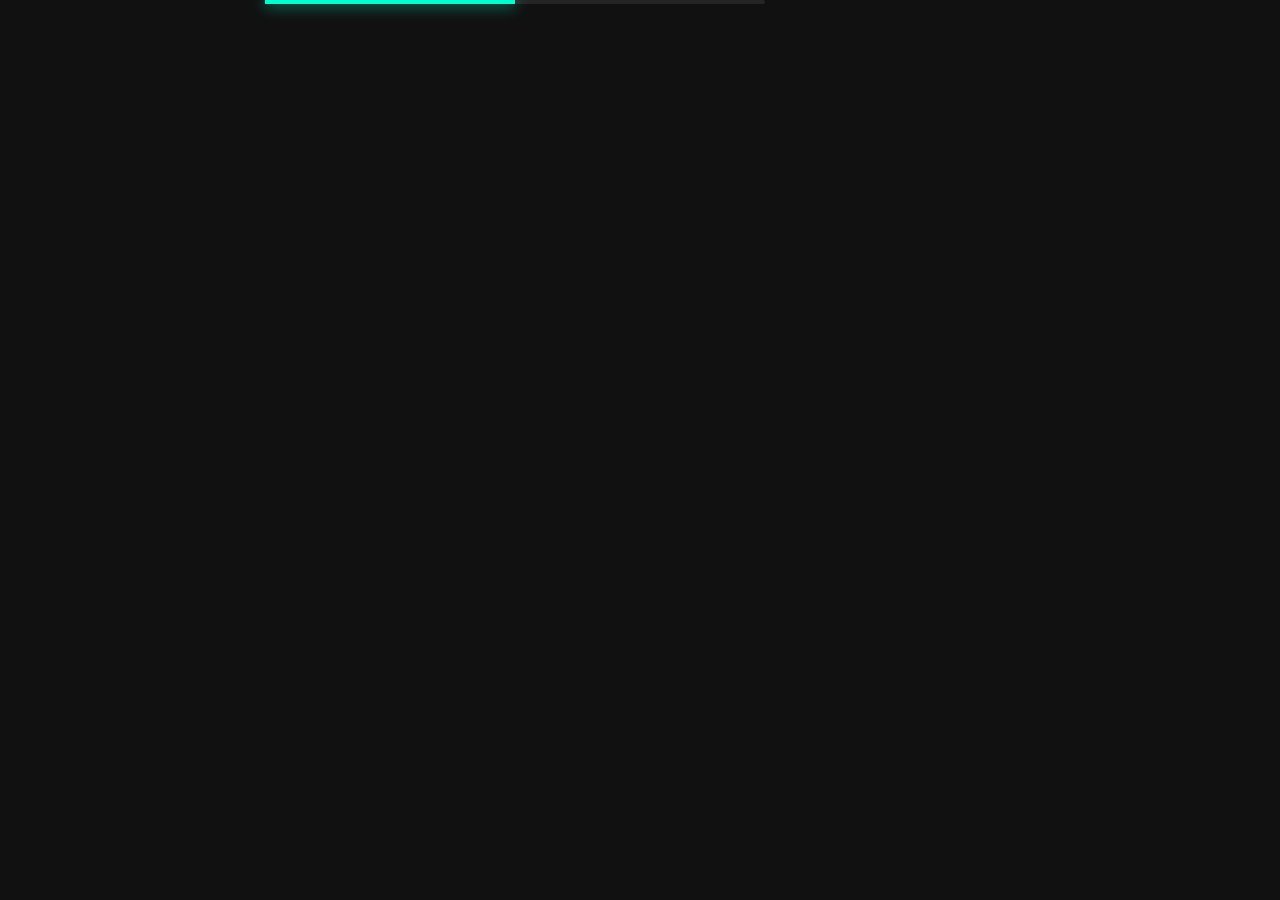
<file: index.html>
﻿<!DOCTYPE html>
<html lang="en">
<head>
    <meta charset="utf-8">
    <title>Boopesh - Personal Portfolio</title>
    <meta name="viewport" content="width=device-width, initial-scale=1">
    <link rel="shortcut icon" type="image/jpg" href="img/hi-robot.jpg">
    <!-- Template Google Fonts -->
    <link href="https://fonts.googleapis.com/css?family=Poppins:400,400i,500,500i,600,600i,700,700i,800,800i,900,900i" rel="stylesheet">
    <link href="https://fonts.googleapis.com/css?family=Open+Sans:300,400,400i,600,600i,700" rel="stylesheet">

    <!-- Template CSS Files -->
    <link href="css/bootstrap.min.css" rel="stylesheet">
    <link href="css/preloader.min.css" rel="stylesheet">
    <link href="css/circle.css" rel="stylesheet">
    <link href="css/font-awesome.min.css" rel="stylesheet">
    <link href="css/fm.revealator.jquery.min.css" rel="stylesheet">
    <link href="css/style.css" rel="stylesheet">
    <!-- CSS Skin File -->
    <link href="css/skins/yellow.css" rel="stylesheet">

    <!-- Modernizr JS File -->
    <script src="js/modernizr.custom.js"></script>
</head>

<body class="home">
<!-- Header Starts -->
<header class="header" id="navbar-collapse-toggle">
    <!-- Fixed Navigation Starts -->
    <ul class="icon-menu d-none d-lg-block revealator-slideup revealator-once revealator-delay1">
        <li class="icon-box active">
            <i class="fa fa-home"></i>
            <a href="index.html">
                <h2>Home</h2>
            </a>
        </li>
        <li class="icon-box">
            <i class="fa fa-user"></i>
            <a href="about.html">
                <h2>About</h2>
            </a>
        </li>
        <li class="icon-box">
            <i class="fa fa-briefcase"></i>
            <a href="portfolio.html">
                <h2>Portfolio</h2>
            </a>
        </li>
        <li class="icon-box">
            <i class="fa fa-envelope-open"></i>
            <a href="contact.html">
                <h2>Contact</h2>
            </a>
        </li>
    </ul>
    <!-- Fixed Navigation Ends -->
    <!-- Mobile Menu Starts -->
    <nav role="navigation" class="d-block d-lg-none">
        <div id="menuToggle">
            <input type="checkbox" />
            <span></span>
            <span></span>
            <span></span>
            <ul class="list-unstyled" id="menu">
                <li class="active"><a href="index.html"><i class="fa fa-home"></i><span>Home</span></a></li>
                <li><a href="about.html"><i class="fa fa-user"></i><span>About</span></a></li>
                <li><a href="portfolio.html"><i class="fa fa-folder-open"></i><span>Portfolio</span></a></li>
                <li><a href="contact.html"><i class="fa fa-envelope-open"></i><span>Contact</span></a></li>
            </ul>
        </div>
    </nav>
    <!-- Mobile Menu Ends -->
</header>
<!-- Header Ends -->
<!-- Main Content Starts -->
<section class="container-fluid main-container container-home p-0 revealator-slideup revealator-once revealator-delay1">
    <div class="color-block d-none d-lg-block"></div>
    <div class="row home-details-container align-items-center">
        <div class="col-lg-4 bg position-fixed d-none d-lg-block"></div>
        <div class="col-12 col-lg-8 offset-lg-4 home-details text-left text-sm-center text-lg-left">
            <div>
                <img src="img/123.jpg" class="img-fluid main-img-mobile d-none d-sm-block d-lg-none" alt="my picture" />
                <h1 class="text-uppercase poppins-font">I'm Boopesh.</h1>
                
                <p class="open-sans-font">The best Way to Guarantee a Loss Is to quit.</p>    
                <a class="button" href="about.html">
                    <span class="button-text">more about me</span>
                    <span class="button-icon fa fa-arrow-right"></span>
                </a>
            </div>
        </div>
    </div>
</section>
<!-- Main Content Ends -->

<!-- Template JS Files -->
<script src="js/jquery-3.5.0.min.js"></script>
<script src="js/preloader.min.js"></script>
<script src="js/fm.revealator.jquery.min.js"></script>
<script src="js/imagesloaded.pkgd.min.js"></script>
<script src="js/masonry.pkgd.min.js"></script>
<script src="js/classie.js"></script>
<script src="js/cbpGridGallery.js"></script>
<script src="js/jquery.hoverdir.js"></script>
<script src="js/popper.min.js"></script>
<script src="js/bootstrap.js"></script>
<script src="js/custom.js"></script>
</body>
</html>
</file>
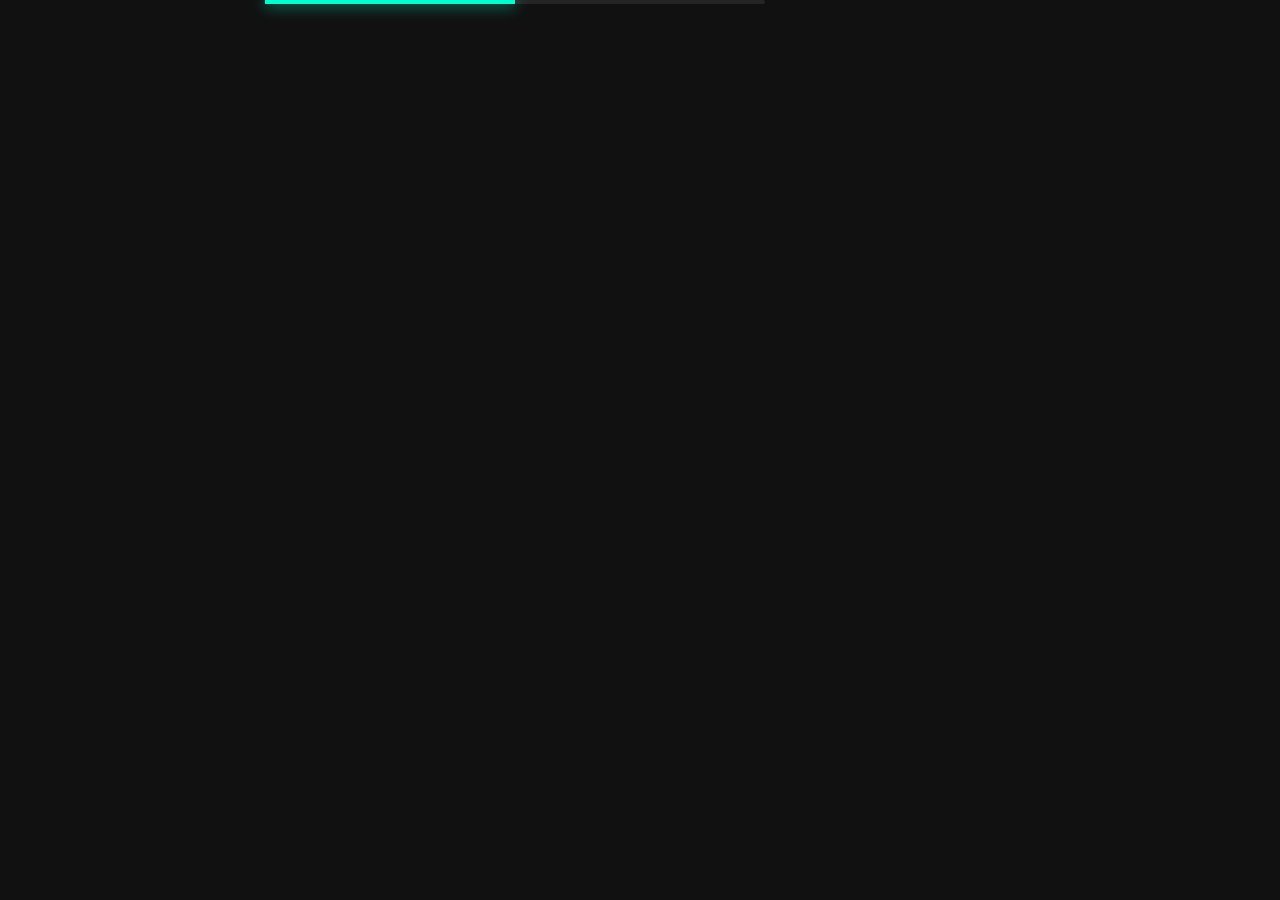
<file: contact.html>
<!DOCTYPE html>
<html lang="en">
<head>
    <meta charset="utf-8">
    <title>Contact - Boopesh Personal Portfolio</title>
    <meta name="viewport" content="width=device-width, initial-scale=1">
    <link rel="shortcut icon" type="image/jpg" href="img/hi-robot.jpg">
    <style>
        a:link {
        color: white;
        background-color: transparent;
        text-decoration: none;
}
    
    </style>
    <!-- Template Google Fonts -->
    <link href="https://fonts.googleapis.com/css?family=Poppins:400,400i,500,500i,600,600i,700,700i,800,800i,900,900i" rel="stylesheet">
    <link href="https://fonts.googleapis.com/css?family=Open+Sans:300,400,400i,600,600i,700" rel="stylesheet">

    <!-- Template CSS Files -->
    <link href="css/bootstrap.min.css" rel="stylesheet">


    <link href="css/preloader.min.css" rel="stylesheet">
    <link href="css/circle.css" rel="stylesheet">
    <link href="css/font-awesome.min.css" rel="stylesheet">
    <link href="css/fm.revealator.jquery.min.css" rel="stylesheet">
    <link href="css/style.css" rel="stylesheet">
    <!-- CSS Skin File -->
    <link href="css/skins/yellow.css" rel="stylesheet">

    

    <!-- Modernizr JS File -->
    <script src="js/modernizr.custom.js"></script>
</head>

<body class="contact">
<!-- Header Starts -->
<header class="header" id="navbar-collapse-toggle">
    <!-- Fixed Navigation Starts -->
    <ul class="icon-menu d-none d-lg-block revealator-slideup revealator-once revealator-delay1">
        <li class="icon-box">
            <i class="fa fa-home"></i>
            <a href="index.html">
                <h2>Home</h2>
            </a>
        </li>
        <li class="icon-box">
            <i class="fa fa-user"></i>
            <a href="about.html">
                <h2>About</h2>
            </a>
        </li>
        <li class="icon-box">
            <i class="fa fa-briefcase"></i>
            <a href="portfolio.html">
                <h2>Portfolio</h2>
            </a>
        </li>
        <li class="icon-box active">
            <i class="fa fa-envelope-open"></i>
            <a href="contact.html">
                <h2>Contact</h2>
            </a>
        </li>
    </ul>
    <!-- Fixed Navigation Ends -->
    <!-- Mobile Menu Starts -->
    <nav role="navigation" class="d-block d-lg-none">
        <div id="menuToggle">
            <input type="checkbox" />
            <span></span>
            <span></span>
            <span></span>
            <ul class="list-unstyled" id="menu">
                <li><a href="index.html"><i class="fa fa-home"></i><span>Home</span></a></li>
                <li><a href="about.html"><i class="fa fa-user"></i><span>About</span></a></li>
                <li><a href="portfolio.html"><i class="fa fa-folder-open"></i><span>Portfolio</span></a></li>
                <li class="active"><a href="contact.html"><i class="fa fa-envelope-open"></i><span>Contact</span></a></li>
            </ul>
        </div>
    </nav>
    <!-- Mobile Menu Ends -->
</header>
<!-- Header Ends -->
<!-- Page Title Starts -->
<section class="title-section text-left text-sm-center revealator-slideup revealator-once revealator-delay1">
    <h1>Drop a <span>kite</span></h1>
    <span class="title-bg">contact</span>
</section>
<!-- Page Title Ends -->
<!-- Main Content Starts -->
<section class="main-content revealator-slideup revealator-once revealator-delay1">
    <div class="container">
        <div class="row">
            <!-- Left Side Starts -->
            <div class="col-12 col-lg-4">
                <h3 class="text-uppercase custom-title mb-0 ft-wt-600 pb-3">Get in touch !</h3>
                <p class="open-sans-font mb-3">Give me a shout ! I am always open to projects, creative ideas or opportunities to be part of your visions.</p>
                <p class="open-sans-font custom-span-contact position-relative">
                    
                    <i class="fa fa-envelope-open position-absolute"></i>
                   <span class="d-block">mail me <a href="mailto:boopesh.mc@gmail.com"></span>boopesh.mc@gmail.com</a>
                </p>
                <p class="open-sans-font custom-span-contact position-relative">
                    <i class="fa fa-phone-square position-absolute"></i>
                    <span class="d-block">call me <a href="tel:+919788747676"></span>+919788747676</a>
                </p>
                <ul class="social list-unstyled pt-1 mb-5">
                    <li class="Linkedin"><a title="Linkedin" target="_blank" href="https://www.linkedin.com/in/boopesh-mc-481496204/"><i class="fa fa-linkedin"></i></a>
                    </li>
                    <li class="Github"><a title="Github" target="_blank" href="https://github.com/BOOPESH-foxy"><i class="fa fa-github"></i></a>
                    </li>
                    <li class="Instagram"><a title="Instagram" target="_blank" href="https://www.instagram.com/_.boo.x._/"><i class="fa fa-instagram"></i></a>
                    </li>
                    <li class="EW"><a title="EW" target="_blank" href="https://www.electronicwings.com/users/boopeshmc20/projects/2203/ai-based-autonomous-swarm-robots-for-warehouse-management"><i class="fa fa-folder-open"></i></a>
                    </li>
                    <li class="twitter"><a title="twitter" target="_blank" href="https://twitter.com/BOOPESH09235930"><i class="fa fa-twitter"></i></a>
                    </li>   
                </ul>
            </div>
            <!-- Left Side Ends -->
           
        </div>
    </div>

</section>
<!-- Template JS Files -->
<script src="js/jquery-3.5.0.min.js"></script>
<script src="js/preloader.min.js"></script>
<script src="js/fm.revealator.jquery.min.js"></script>
<script src="js/imagesloaded.pkgd.min.js"></script>
<script src="js/masonry.pkgd.min.js"></script>
<script src="js/classie.js"></script>
<script src="js/cbpGridGallery.js"></script>
<script src="js/jquery.hoverdir.js"></script>
<script src="js/popper.min.js"></script>
<script src="js/bootstrap.js"></script>
<script src="js/custom.js"></script>
</body>
</html>
</file>
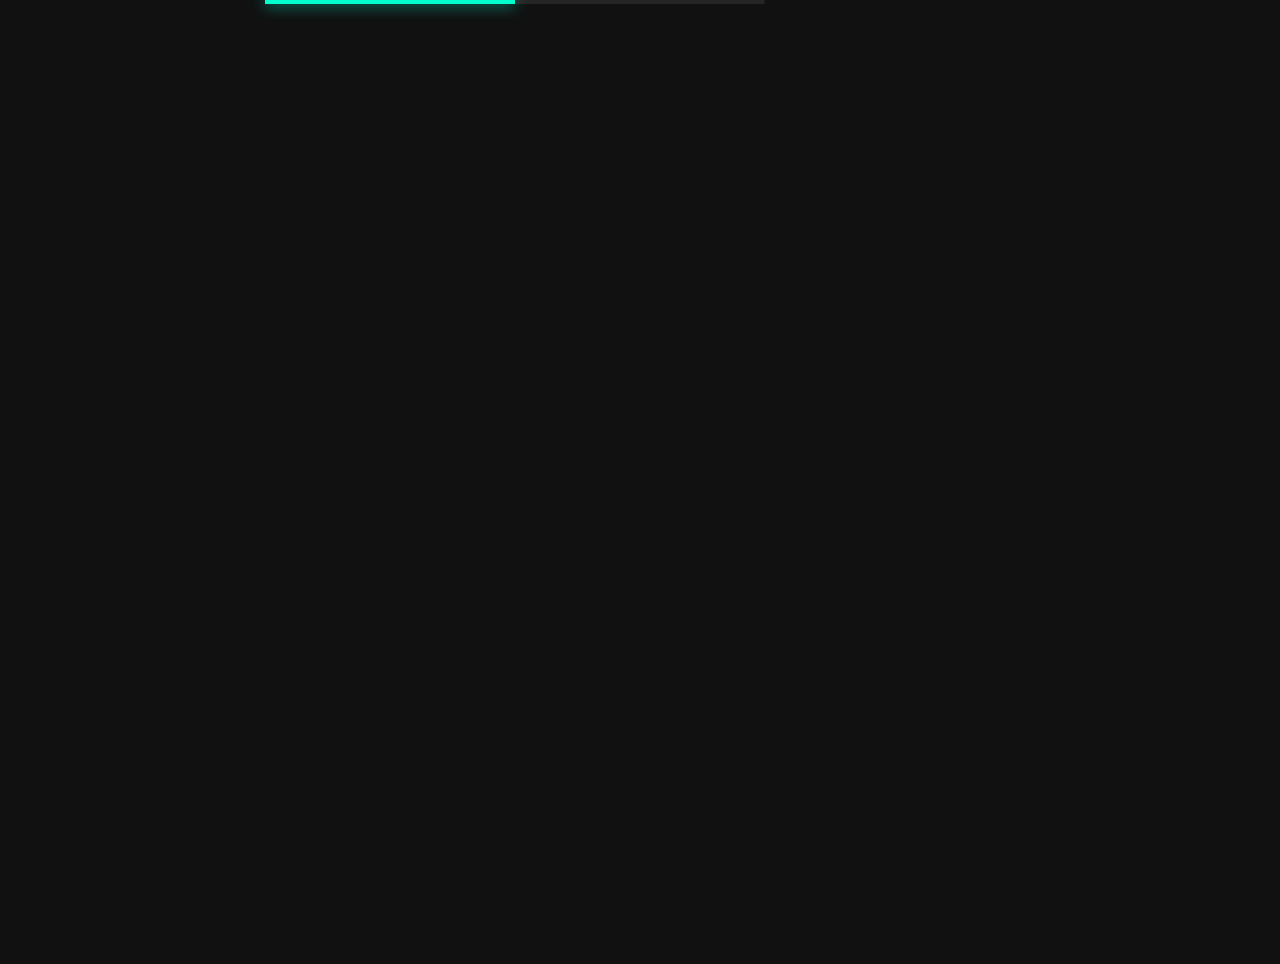
<file: portfolio.html>
<!DOCTYPE html>
<html lang="en">



<head>
    <meta charset="utf-8">
    <title>Portfolio - Boopesh Personal Portfolio</title>
    <meta name="viewport" content="width=device-width, initial-scale=1">
    <link rel="shortcut icon" type="image/jpg" href="img/hi-robot.jpg">
    <style>
        html{
            scrollbar-width: normal;
            scrollbar-color: #777 #555;
        }
        html::-webkit-scrollbar{
            width: 0.5vw;
        }
        html::-webkit-scrollbar-thumb{
         background-color: #7775;   
        }
        html::-webkit-scrollbar-thumb:hover{
            background-color: #777;
        }
        html::-webkit-scrollbar-track{
            background-color: #5555;
        }
        html::-webkit-scrollbar-track:hover{
            background-color: #555;
        }
    
    </style>
    <!-- Template Google Fonts -->
    <link href="https://fonts.googleapis.com/css?family=Poppins:400,400i,500,500i,600,600i,700,700i,800,800i,900,900i" rel="stylesheet">
    <link href="https://fonts.googleapis.com/css?family=Open+Sans:300,400,400i,600,600i,700" rel="stylesheet">

    <!-- Template CSS Files -->
    <link href="css/bootstrap.min.css" rel="stylesheet">
    <link href="css/preloader.min.css" rel="stylesheet">
    <link href="css/circle.css" rel="stylesheet">
    <link href="css/font-awesome.min.css" rel="stylesheet">
    <link href="css/fm.revealator.jquery.min.css" rel="stylesheet">
    <link href="css/style.css" rel="stylesheet">

    <!-- CSS Skin File -->
    <link href="css/skins/yellow.css" rel="stylesheet">

    

    <!-- Modernizr JS File -->
    <script src="js/modernizr.custom.js"></script>
</head>

<body class="portfolio">

<!-- Header Starts -->
<header class="header" id="navbar-collapse-toggle">
    <!-- Fixed Navigation Starts -->
    <ul class="icon-menu d-none d-lg-block revealator-slideup revealator-once revealator-delay1">
        <li class="icon-box">
            <i class="fa fa-home"></i>
            <a href="index.html">
                <h2>Home</h2>
            </a>
        </li>
        <li class="icon-box">
            <i class="fa fa-user"></i>
            <a href="about.html">
                <h2>About</h2>
            </a>
        </li>
        <li class="icon-box active">
            <i class="fa fa-briefcase"></i>
            <a href="portfolio.html">
                <h2>Portfolio</h2>
            </a>
        </li>
        <li class="icon-box">
            <i class="fa fa-envelope-open"></i>
            <a href="contact.html">
                <h2>Contact</h2>
            </a>
        </li>
       
    </ul>
    <!-- Fixed Navigation Ends -->
    <!-- Mobile Menu Starts -->
    <nav role="navigation" class="d-block d-lg-none">
        <div id="menuToggle">
            <input type="checkbox" />
            <span></span>
            <span></span>
            <span></span>
            <ul class="list-unstyled" id="menu">
                <li><a href="index.html"><i class="fa fa-home"></i><span>Home</span></a></li>
                <li><a href="about.html"><i class="fa fa-user"></i><span>About</span></a></li>
                <li class="active"><a href="portfolio.html"><i class="fa fa-folder-open"></i><span>Portfolio</span></a></li>
                <li><a href="contact.html"><i class="fa fa-envelope-open"></i><span>Contact</span></a></li>
                
            </ul>
        </div>
    </nav>
    <!-- Mobile Menu Ends -->
</header>
<!-- Header Ends -->
<!-- Page Title Starts -->
<section class="title-section text-left text-sm-center revealator-slideup revealator-once revealator-delay1">
    <h1>my <span>portfolio</span></h1>
    <span class="title-bg">works</span>
</section>
<!-- Page Title Ends -->
<!-- Main Content Starts -->
<section class="main-content text-center revealator-slideup revealator-once revealator-delay1">
    <div id="grid-gallery" class="container grid-gallery">
        <!-- Portfolio Grid Starts -->
        <section class="grid-wrap">
            <ul class="row grid">
                <!-- Portfolio Item Starts -->
                <li>
                    <figure>
                        <img src="img/projects/project-1.jpg" alt="Portolio Image" />
                        <div><span>Mobile Robot</span></div>
                    </figure>
                </li>
                <!-- Portfolio Item Ends -->
                <!-- Portfolio Item Starts -->
                <li>
                    <figure>
                        <img src="img/projects/project-2.jpg" alt="Portolio Image" />
                        <div><span>SLAM</span></div>
                    </figure>
                </li>
                <!-- Portfolio Item Ends -->
                <!-- Portfolio Item Starts -->
                <li>
                    <figure>
                        <img src="img/projects/project-3.jpg" alt="Portolio Image" />
                        <div><span>SQL</span></div>
                    </figure>
                </li>
                <!-- Portfolio Item Ends -->
                <!-- Portfolio Item Starts -->
                <li>
                    <figure>
                        <img src="img/projects/project-4.jpg" alt="Portolio Image" />
                        <div><span>ABU ROBOCON</span></div>
                    </figure>
                </li>
                <!-- Portfolio Item Ends -->
                <!-- Portfolio Item Starts -->
                <li>
                    <figure>
                        <img src="img/projects/project-5.jpg" alt="Portolio Image" />
                        <div><span>Electronicwings</span></div>
                    </figure>
                </li>
                <!-- Portfolio Item Ends -->
                <!-- Portfolio Item Starts -->
                <li>
                    <figure>
                        <img src="img/projects/project-6.jpg" alt="Portolio Image" />
                        <div><span>Flipkart Grid 3.0</span></div>
                    </figure>
                </li>
                <!-- Portfolio Item Ends -->
                <!-- Portfolio Item Starts -->
                <li>
                    <figure>
                        <img src="img/projects/project-7.jpg" alt="Portolio Image" />
                        <div><span>Delta cup 2022</span></div>
                    </figure>
                </li>
                <!-- Portfolio Item Ends -->
                <!-- Portfolio Item Starts -->
                <li>
                    <figure>
                        <img src="img/projects/project-8.jpg" alt="Portolio Image" />
                        <div><span>EYRC 2021-22</span></div>
                    </figure>
                </li>
                <!-- Portfolio Item Ends -->
                <!-- Portfolio Item Starts -->
                <li>
                    <figure>
                        <img src="img/projects/project-9.jpg" alt="Portolio Image" />
                        <div><span>EYRC 2022-23</span></div>
                    </figure>
                </li>
                <!-- Portfolio Item Ends -->
            </ul>
        </section>
        <!-- Portfolio Grid Ends -->
        <!-- Portfolio Details Starts -->
        <section class="slideshow">
            <ul>
                <!-- Portfolio Item Detail Starts -->
                <li>
                    <figure>
                        <!-- Project Details Starts -->
                        <figcaption>
                            <h3>Mobile Robot</h3>
                            <div class="row open-sans-font">
                                <div class="col-12 col-sm-6 mb-2">
                                    <i class="fa fa-file-text-o pr-2"></i><span class="project-label">Project </span>: <span class="ft-wt-600 uppercase">2 wheel drive </span>
                                </div>
                                <div class="col-12 col-sm-6 mb-2">
                                    <i class="fa fa-user-o pr-2"></i><span class="project-label"> Developed </span>: <span class="ft-wt-600 uppercase">ROS</span>
                                </div>
                                <div class="col-12 col-sm-6 mb-2">
                                    <i class="fa fa-code pr-2"></i><span class="project-label">Langages </span>: <span class="ft-wt-600 uppercase">Python and C</span>
                                </div>
                                <div class="col-12 col-sm-6 mb-2">
                                    <i class="fa fa-external-link pr-2"></i><span class="project-label">Preview </span>: <span class="ft-wt-600 uppercase"><a href="#" target="_blank">www.envato.com</a></span>
                                </div>
                            </div>
                        </figcaption>
                        <!-- Project Details Ends -->
                        <!-- Main Project Content Starts -->
                        <img src="img/projects/project-1.jpg" alt="Portolio Image" />
                        <!-- Main Project Content Ends -->
                    </figure>
                </li>
                <!-- Portfolio Item Detail Ends -->
                <!-- Portfolio Item Detail Starts -->
                <li>
                    <figure>
                        <!-- Project Details Starts -->
                        <figcaption>
                            <h3>SLAM</h3>
                            <div class="row open-sans-font">
                                <div class="col-6 mb-2">
                                    <i class="fa fa-file-text-o pr-2"></i><span class="project-label">Project </span>: <span class="ft-wt-600 uppercase">Mapping using lidars</span>
                                </div>
                                
                                <div class="col-6 mb-2">
                                    <i class="fa fa-code pr-2"></i><span class="project-label">Langages </span>: <span class="ft-wt-600 uppercase">Python,C++</span>
                                </div>
                                <div class="col-6 mb-2">
                                    <i class="fa fa-external-link pr-2"></i><span class="project-label">Preview </span>: <span class="ft-wt-600 uppercase"><a href="#" target="_blank"> " add up a link"</a></span>
                                </div>
                            </div>
                        </figcaption>
                        <!-- Project Details Ends -->
                        <!-- Main Project Content Starts -->
                        <div class="videocontainer">
                            <iframe class="youtube-video" src="https://www.youtube.com/embed/I_mpqY7p80U?enablejsapi=1&amp;version=3&amp;playerapiid=ytplayer" allowfullscreen></iframe>
                        </div>
                        <!-- Main Project Content Ends -->
                    </figure>
                </li>
                <!-- Portfolio Item Detail Ends -->
                <!-- Portfolio Item Detail Starts -->
                <li>
                    <figure>
                        <!-- Project Details Starts -->
                        <figcaption>
                            <h3>SQL</h3>
                            <div class="row open-sans-font">
                                <div class="col-6 mb-2">
                                    <i class="fa fa-file-text-o pr-2"></i><span class="project-label">Project </span>: <span class="ft-wt-600 uppercase">learning</span>
                                </div>
                                <div class="col-6 mb-2">
                                    <i class="fa fa-user-o pr-2"></i><span class="project-label"> Worked </span>: <span class="ft-wt-600 uppercase">Education</span>
                                </div>
                                <div class="col-6 mb-2">
                                    <i class="fa fa-code pr-2"></i><span class="project-label">Langages </span>: <span class="ft-wt-600 uppercase">Python,ORM,Docker</span>
                                </div>
                                <div class="col-6 mb-2">
                                    <i class="fa fa-external-link pr-2"></i><span class="project-label">Preview </span>: <span class="ft-wt-600 uppercase"><a href="#" target="_blank">"add up a link"</a></span>
                                </div>
                            </div>
                        </figcaption>
                        <!-- Project Details Ends -->
                        <!-- Main Project Content Starts -->
                        <div id="slider" class="carousel slide portfolio-slider" data-ride="carousel" data-interval="false">
                            <ol class="carousel-indicators">
                                <li data-target="#slider" data-slide-to="0" class="active"></li>
                                <li data-target="#slider" data-slide-to="1"></li>
                                <li data-target="#slider" data-slide-to="2"></li>
                            </ol>
                            <!-- The slideshow -->
                            <div class="carousel-inner">
                                <div class="carousel-item active">
                                    <img src="img/projects/project-3.jpg" alt="slide 1">
                                </div>
                                <div class="carousel-item">
                                    <img src="img/projects/project-2.jpg" alt="slide 2">
                                </div>
                                <div class="carousel-item">
                                    <img src="img/projects/project-1.jpg" alt="slide 3">
                                </div>
                            </div>
                        </div>
                        <!-- Main Project Content Ends -->
                    </figure>
                </li>
                <!-- Portfolio Item Detail Ends -->
                <!-- Portfolio Item Detail Starts -->
                <li>
                    <figure>
                        <!-- Project Details Starts -->
                        <figcaption>
                            <h3>ABU ROBOCON</h3>
                            <div class="row open-sans-font">
                                <div class="col-6 mb-2">
                                    <i class="fa fa-file-text-o pr-2"></i><span class="project-label">Project </span>: <span class="ft-wt-600 uppercase">Pick and place robots</span>
                                </div>
                                <div class="col-6 mb-2">
                                    <i class="fa fa-user-o pr-2"></i><span class="project-label">Event </span>: <span class="ft-wt-600 uppercase">Robotics</span>
                                </div>
                                <div class="col-6 mb-2">
                                    <i class="fa fa-code pr-2"></i><span class="project-label">Langages </span>: <span class="ft-wt-600 uppercase">C++, Python</span>
                                </div>
                                <div class="col-6 mb-2">
                                    <i class="fa fa-external-link pr-2"></i><span class="project-label">Preview </span>: <span class="ft-wt-600 uppercase"><a href="#" target="_blank">www.envato.com</a></span>
                                </div>
                            </div>
                        </figcaption>
                        <!-- Project Details Ends -->
                        <!-- Main Project Content Starts -->
                        <video id="video" class="responsive-video" controls poster="img/projects/project-1.jpg">
                            <source src="img/projects/video.mp4" type="video/mp4">
                        </video>
                        <!-- Main Project Content Ends -->
                    </figure>
                </li>
                <!-- Portfolio Item Detail Ends -->
                <!-- Portfolio Item Detail Starts -->
                <li>
                    <figure>
                        <!-- Project Details Starts -->
                        <figcaption>
                            <h3>Electronicwings</h3>
                            <div class="row open-sans-font">
                                <div class="col-6 mb-2">
                                    <i class="fa fa-file-text-o pr-2"></i><span class="project-label">Project </span>: <span class="ft-wt-600 uppercase">Automation in intralogistics sector</span>
                                </div>
                                <div class="col-6 mb-2">
                                    <i class="fa fa-user-o pr-2"></i><span class="project-label"> Organiser </span>: <span class="ft-wt-600 uppercase">Mouser electronics</span>
                                </div>
                                <div class="col-6 mb-2">
                                    <i class="fa fa-code pr-2"></i><span class="project-label">Langages </span>: <span class="ft-wt-600 uppercase">Python,C++ </span>
                                </div>
                                <div class="col-6 mb-2">
                                    <i class="fa fa-external-link pr-2"></i><span class="project-label">Preview </span>: <span class="ft-wt-600 uppercase"><a href="#" target="_blank">https://www.electronicwings.com/users/boopeshmc20/projects/2203/ai-based-autonomous-swarm-robots-for-warehouse-management</a></span>
                                </div>
                            </div>
                        </figcaption>
                        <!-- Project Details Ends -->
                        <!-- Main Project Content Starts -->
                        <img src="img/projects/project-5.jpg" alt="Portolio Image" />
                        <!-- Main Project Content Ends -->
                    </figure>
                </li>
                <!-- Portfolio Item Detail Ends -->
                <!-- Portfolio Item Detail Starts -->
                <li>
                    <figure>
                        <!-- Project Details Starts -->
                        <figcaption>
                            <h3>Flipkart Grid 3.0</h3>
                            <div class="row open-sans-font">
                                <div class="col-6 mb-2">
                                    <i class="fa fa-file-text-o pr-2"></i><span class="project-label">Project </span>: <span class="ft-wt-600 uppercase">AI based automation using ROS and OpenCV</span>
                                </div>
                                <div class="col-6 mb-2">
                                    <i class="fa fa-user-o pr-2"></i><span class="project-label"> Event </span>: <span class="ft-wt-600 uppercase">Flipkarat grid - Robotics</span>
                                </div>
                                <div class="col-6 mb-2">
                                    <i class="fa fa-code pr-2"></i><span class="project-label">Langages </span>: <span class="ft-wt-600 uppercase">Python,C++,XML</span>
                                </div>
                                <div class="col-6 mb-2">
                                    <i class="fa fa-external-link pr-2"></i><span class="project-label">Preview </span>: <span class="ft-wt-600 uppercase"><a href="#" target="_blank">www.envato.com</a></span>
                                </div>
                            </div>
                        </figcaption>
                        <!-- Project Details Ends -->
                        <!-- Main Project Content Starts -->
                        <img src="img/projects/project-6.jpg" alt="Portolio Image" />
                        <!-- Main Project Content Ends -->
                    </figure>
                </li>
                <!-- Portfolio Item Detail Ends -->
                <!-- Portfolio Item Detail Starts -->
                <li>
                    <figure>
                        <!-- Project Details Starts -->
                        <figcaption>
                            <h3>Delta cup 2022</h3>
                            <div class="row open-sans-font">
                                <div class="col-6 mb-2">
                                    <i class="fa fa-file-text-o pr-2"></i><span class="project-label">Project </span>: <span class="ft-wt-600 uppercase"> Delta Cup 2022</span>
                                </div>
                                <div class="col-6 mb-2">
                                    <i class="fa fa-user-o pr-2"></i><span class="project-label"> Frameworks </span>: <span class="ft-wt-600 uppercase">ROS , Arduino </span>
                                </div>
                                <div class="col-6 mb-2">
                                    <i class="fa fa-code pr-2"></i><span class="project-label">Langages </span>: <span class="ft-wt-600 uppercase">C++ , Python , C</span>
                                </div>
                                <div class="col-6 mb-2">
                                    <i class="fa fa-external-link pr-2"></i><span class="project-label">Preview </span>: <span class="ft-wt-600 uppercase"><a href="#" target="_blank">www.envato.com</a></span>
                                </div>
                            </div>
                        </figcaption>
                        <!-- Project Details Ends -->
                        <!-- Main Project Content Starts -->
                        <img src="img/projects/project-7.jpg" alt="Portolio Image" />
                        <!-- Main Project Content Ends -->
                    </figure>
                </li>
                <!-- Portfolio Item Detail Ends -->
                <!-- Portfolio Item Detail Starts -->
                <li>
                    <figure>
                        <!-- Project Details Starts -->
                        <figcaption>
                            <h3>EYRC 2021-22</h3>
                            <div class="row open-sans-font">
                                <div class="col-6 mb-2">
                                    <i class="fa fa-file-text-o pr-2"></i><span class="project-label">Project </span>: <span class="ft-wt-600 uppercase"ot>krishi B</span>
                                </div>
                                <div class="col-6 mb-2">
                                    <i class="fa fa-user-o pr-2"></i><span class="project-label"> Event </span>: <span class="ft-wt-600 uppercase">Technical Innovatin</span>
                                </div>
                                <div class="col-6 mb-2">
                                    <i class="fa fa-code pr-2"></i><span class="project-label">Langages </span>: <span class="ft-wt-600 uppercase">Python,C++,XML</span>
                                </div>
                                <div class="col-6 mb-2">
                                    <i class="fa fa-external-link pr-2"></i><span class="project-label">Preview </span>: <span class="ft-wt-600 uppercase"><a href="#" target="_blank">www.envato.com</a></span>
                                </div>
                            </div>
                        </figcaption>
                        <!-- Project Details Ends -->
                        <!-- Main Project Content Starts -->
                        <img src="img/projects/project-8.jpg" alt="Portolio Image" />
                        <!-- Main Project Content Ends -->
                    </figure>
                </li>
                <!-- Portfolio Item Detail Ends -->
                <!-- Portfolio Item Detail Starts -->
                <li>
                    <figure>
                        <!-- Project Details Starts -->
                        <figcaption>
                            <h3>EYRC 2022-23</h3>
                            <div class="row open-sans-font">
                                <div class="col-6 mb-2">
                                    <i class="fa fa-file-text-o pr-2"></i><span class="project-label">Project </span>: <span class="ft-wt-600 uppercase">Agribot</span>
                                </div>
                                <div class="col-6 mb-2">
                                    <i class="fa fa-user-o pr-2"></i><span class="project-label"> softwares </span>: <span class="ft-wt-600 uppercase">Gazebo and moveit</span>
                                </div>
                                <div class="col-6 mb-2">
                                    <i class="fa fa-code pr-2"></i><span class="project-label">Langages </span>: <span class="ft-wt-600 uppercase">Python and XML</span>
                                </div>
                                <div class="col-6 mb-2">
                                    <i class="fa fa-external-link pr-2"></i><span class="project-label">Preview </span>: <span class="ft-wt-600 uppercase"><a href="#" target="_blank">www.envato.com</a></span>
                                </div>
                            </div>
                        </figcaption>
                        <!-- Project Details Ends -->
                        <!-- Main Project Content Starts -->
                        <img src="img/projects/project-9.jpg" alt="Portolio Image" />
                        <!-- Main Project Content Ends -->
                    </figure>
                </li>
                <!-- Portfolio Item Detail Ends -->
            </ul>
            <!-- Portfolio Navigation Starts -->
            <nav>
                <span class="icon nav-prev"><img src="img/projects/navigation/left-arrow.png" alt="previous"></span>
                <span class="icon nav-next"><img src="img/projects/navigation/right-arrow.png" alt="next"></span>
                <span class="nav-close"><img src="img/projects/navigation/close-button.png" alt="close"> </span>
            </nav>
            <!-- Portfolio Navigation Ends -->
        </section>
    </div>
</section>
<!-- Main Content Ends -->

<!-- Template JS Files -->
<script src="js/jquery-3.5.0.min.js"></script>
<script src="js/preloader.min.js"></script>
<script src="js/fm.revealator.jquery.min.js"></script>
<script src="js/imagesloaded.pkgd.min.js"></script>
<script src="js/masonry.pkgd.min.js"></script>
<script src="js/classie.js"></script>
<script src="js/cbpGridGallery.js"></script>
<script src="js/jquery.hoverdir.js"></script>
<script src="js/popper.min.js"></script>
<script src="js/bootstrap.js"></script>
<script src="js/custom.js"></script>

</body>



</html>
</file>
<file: css/circle.css>
.rect-auto, .c100.p51 .slice, .c100.p52 .slice, .c100.p53 .slice, .c100.p54 .slice, .c100.p55 .slice, .c100.p56 .slice, .c100.p57 .slice, .c100.p58 .slice, .c100.p59 .slice, .c100.p60 .slice, .c100.p61 .slice, .c100.p62 .slice, .c100.p63 .slice, .c100.p64 .slice, .c100.p65 .slice, .c100.p66 .slice, .c100.p67 .slice, .c100.p68 .slice, .c100.p69 .slice, .c100.p70 .slice, .c100.p71 .slice, .c100.p72 .slice, .c100.p73 .slice, .c100.p74 .slice, .c100.p75 .slice, .c100.p76 .slice, .c100.p77 .slice, .c100.p78 .slice, .c100.p79 .slice, .c100.p80 .slice, .c100.p81 .slice, .c100.p82 .slice, .c100.p83 .slice, .c100.p84 .slice, .c100.p85 .slice, .c100.p86 .slice, .c100.p87 .slice, .c100.p88 .slice, .c100.p89 .slice, .c100.p90 .slice, .c100.p91 .slice, .c100.p92 .slice, .c100.p93 .slice, .c100.p94 .slice, .c100.p95 .slice, .c100.p96 .slice, .c100.p97 .slice, .c100.p98 .slice, .c100.p99 .slice, .c100.p100 .slice {
  clip: rect(auto, auto, auto, auto);
}

.pie, .c100 .bar, .c100.p51 .fill, .c100.p52 .fill, .c100.p53 .fill, .c100.p54 .fill, .c100.p55 .fill, .c100.p56 .fill, .c100.p57 .fill, .c100.p58 .fill, .c100.p59 .fill, .c100.p60 .fill, .c100.p61 .fill, .c100.p62 .fill, .c100.p63 .fill, .c100.p64 .fill, .c100.p65 .fill, .c100.p66 .fill, .c100.p67 .fill, .c100.p68 .fill, .c100.p69 .fill, .c100.p70 .fill, .c100.p71 .fill, .c100.p72 .fill, .c100.p73 .fill, .c100.p74 .fill, .c100.p75 .fill, .c100.p76 .fill, .c100.p77 .fill, .c100.p78 .fill, .c100.p79 .fill, .c100.p80 .fill, .c100.p81 .fill, .c100.p82 .fill, .c100.p83 .fill, .c100.p84 .fill, .c100.p85 .fill, .c100.p86 .fill, .c100.p87 .fill, .c100.p88 .fill, .c100.p89 .fill, .c100.p90 .fill, .c100.p91 .fill, .c100.p92 .fill, .c100.p93 .fill, .c100.p94 .fill, .c100.p95 .fill, .c100.p96 .fill, .c100.p97 .fill, .c100.p98 .fill, .c100.p99 .fill, .c100.p100 .fill {
  position: absolute;
  border: 0.08em solid #307bbb;
  width: 0.84em;
  height: 0.84em;
  clip: rect(0em, 0.5em, 1em, 0em);
  border-radius: 50%;
  -webkit-transform: rotate(0deg);
  -moz-transform: rotate(0deg);
  -ms-transform: rotate(0deg);
  -o-transform: rotate(0deg);
  transform: rotate(0deg);
}

.pie-fill, .c100.p51 .bar:after, .c100.p51 .fill, .c100.p52 .bar:after, .c100.p52 .fill, .c100.p53 .bar:after, .c100.p53 .fill, .c100.p54 .bar:after, .c100.p54 .fill, .c100.p55 .bar:after, .c100.p55 .fill, .c100.p56 .bar:after, .c100.p56 .fill, .c100.p57 .bar:after, .c100.p57 .fill, .c100.p58 .bar:after, .c100.p58 .fill, .c100.p59 .bar:after, .c100.p59 .fill, .c100.p60 .bar:after, .c100.p60 .fill, .c100.p61 .bar:after, .c100.p61 .fill, .c100.p62 .bar:after, .c100.p62 .fill, .c100.p63 .bar:after, .c100.p63 .fill, .c100.p64 .bar:after, .c100.p64 .fill, .c100.p65 .bar:after, .c100.p65 .fill, .c100.p66 .bar:after, .c100.p66 .fill, .c100.p67 .bar:after, .c100.p67 .fill, .c100.p68 .bar:after, .c100.p68 .fill, .c100.p69 .bar:after, .c100.p69 .fill, .c100.p70 .bar:after, .c100.p70 .fill, .c100.p71 .bar:after, .c100.p71 .fill, .c100.p72 .bar:after, .c100.p72 .fill, .c100.p73 .bar:after, .c100.p73 .fill, .c100.p74 .bar:after, .c100.p74 .fill, .c100.p75 .bar:after, .c100.p75 .fill, .c100.p76 .bar:after, .c100.p76 .fill, .c100.p77 .bar:after, .c100.p77 .fill, .c100.p78 .bar:after, .c100.p78 .fill, .c100.p79 .bar:after, .c100.p79 .fill, .c100.p80 .bar:after, .c100.p80 .fill, .c100.p81 .bar:after, .c100.p81 .fill, .c100.p82 .bar:after, .c100.p82 .fill, .c100.p83 .bar:after, .c100.p83 .fill, .c100.p84 .bar:after, .c100.p84 .fill, .c100.p85 .bar:after, .c100.p85 .fill, .c100.p86 .bar:after, .c100.p86 .fill, .c100.p87 .bar:after, .c100.p87 .fill, .c100.p88 .bar:after, .c100.p88 .fill, .c100.p89 .bar:after, .c100.p89 .fill, .c100.p90 .bar:after, .c100.p90 .fill, .c100.p91 .bar:after, .c100.p91 .fill, .c100.p92 .bar:after, .c100.p92 .fill, .c100.p93 .bar:after, .c100.p93 .fill, .c100.p94 .bar:after, .c100.p94 .fill, .c100.p95 .bar:after, .c100.p95 .fill, .c100.p96 .bar:after, .c100.p96 .fill, .c100.p97 .bar:after, .c100.p97 .fill, .c100.p98 .bar:after, .c100.p98 .fill, .c100.p99 .bar:after, .c100.p99 .fill, .c100.p100 .bar:after, .c100.p100 .fill {
  -webkit-transform: rotate(180deg);
  -moz-transform: rotate(180deg);
  -ms-transform: rotate(180deg);
  -o-transform: rotate(180deg);
  transform: rotate(180deg);
}

.c100 {
  position: relative;
  font-size: 120px;
  width: 1em;
  height: 1em;
  border-radius: 50%;
  float: left;
  margin: 0 0.1em 0.1em 0;
  background-color: #cccccc;
}

.c100 *, .c100 *:before, .c100 *:after {
  -webkit-box-sizing: content-box;
  -moz-box-sizing: content-box;
  box-sizing: content-box;
}

.c100.center {
  float: none;
  margin: 0 auto;
}

.c100.big {
  font-size: 240px;
}

.c100.small {
  font-size: 80px;
}

.c100 > span {
  position: absolute;
  width: 100%;
  z-index: 1;
  left: 0;
  top: 0;
  width: 5em;
  line-height: 5em;
  font-size: 0.2em;
  color: #cccccc;
  display: block;
  text-align: center;
  white-space: nowrap;
  -webkit-transition-property: all;
  -moz-transition-property: all;
  -o-transition-property: all;
  transition-property: all;
  -webkit-transition-duration: 0.2s;
  -moz-transition-duration: 0.2s;
  -o-transition-duration: 0.2s;
  transition-duration: 0.2s;
  -webkit-transition-timing-function: ease-out;
  -moz-transition-timing-function: ease-out;
  -o-transition-timing-function: ease-out;
  transition-timing-function: ease-out;
}

.c100:after {
  position: absolute;
  top: 0.08em;
  left: 0.08em;
  display: block;
  content: " ";
  border-radius: 50%;
  background-color: #f5f5f5;
  width: 0.84em;
  height: 0.84em;
  -webkit-transition-property: all;
  -moz-transition-property: all;
  -o-transition-property: all;
  transition-property: all;
  -webkit-transition-duration: 0.2s;
  -moz-transition-duration: 0.2s;
  -o-transition-duration: 0.2s;
  transition-duration: 0.2s;
  -webkit-transition-timing-function: ease-in;
  -moz-transition-timing-function: ease-in;
  -o-transition-timing-function: ease-in;
  transition-timing-function: ease-in;
}

.c100 .slice {
  position: absolute;
  width: 1em;
  height: 1em;
  clip: rect(0em, 1em, 1em, 0.5em);
}

.c100.p1 .bar {
  -webkit-transform: rotate(3.6deg);
  -moz-transform: rotate(3.6deg);
  -ms-transform: rotate(3.6deg);
  -o-transform: rotate(3.6deg);
  transform: rotate(3.6deg);
}

.c100.p2 .bar {
  -webkit-transform: rotate(7.2deg);
  -moz-transform: rotate(7.2deg);
  -ms-transform: rotate(7.2deg);
  -o-transform: rotate(7.2deg);
  transform: rotate(7.2deg);
}

.c100.p3 .bar {
  -webkit-transform: rotate(10.8deg);
  -moz-transform: rotate(10.8deg);
  -ms-transform: rotate(10.8deg);
  -o-transform: rotate(10.8deg);
  transform: rotate(10.8deg);
}

.c100.p4 .bar {
  -webkit-transform: rotate(14.4deg);
  -moz-transform: rotate(14.4deg);
  -ms-transform: rotate(14.4deg);
  -o-transform: rotate(14.4deg);
  transform: rotate(14.4deg);
}

.c100.p5 .bar {
  -webkit-transform: rotate(18deg);
  -moz-transform: rotate(18deg);
  -ms-transform: rotate(18deg);
  -o-transform: rotate(18deg);
  transform: rotate(18deg);
}

.c100.p6 .bar {
  -webkit-transform: rotate(21.6deg);
  -moz-transform: rotate(21.6deg);
  -ms-transform: rotate(21.6deg);
  -o-transform: rotate(21.6deg);
  transform: rotate(21.6deg);
}

.c100.p7 .bar {
  -webkit-transform: rotate(25.2deg);
  -moz-transform: rotate(25.2deg);
  -ms-transform: rotate(25.2deg);
  -o-transform: rotate(25.2deg);
  transform: rotate(25.2deg);
}

.c100.p8 .bar {
  -webkit-transform: rotate(28.8deg);
  -moz-transform: rotate(28.8deg);
  -ms-transform: rotate(28.8deg);
  -o-transform: rotate(28.8deg);
  transform: rotate(28.8deg);
}

.c100.p9 .bar {
  -webkit-transform: rotate(32.4deg);
  -moz-transform: rotate(32.4deg);
  -ms-transform: rotate(32.4deg);
  -o-transform: rotate(32.4deg);
  transform: rotate(32.4deg);
}

.c100.p10 .bar {
  -webkit-transform: rotate(36deg);
  -moz-transform: rotate(36deg);
  -ms-transform: rotate(36deg);
  -o-transform: rotate(36deg);
  transform: rotate(36deg);
}

.c100.p11 .bar {
  -webkit-transform: rotate(39.6deg);
  -moz-transform: rotate(39.6deg);
  -ms-transform: rotate(39.6deg);
  -o-transform: rotate(39.6deg);
  transform: rotate(39.6deg);
}

.c100.p12 .bar {
  -webkit-transform: rotate(43.2deg);
  -moz-transform: rotate(43.2deg);
  -ms-transform: rotate(43.2deg);
  -o-transform: rotate(43.2deg);
  transform: rotate(43.2deg);
}

.c100.p13 .bar {
  -webkit-transform: rotate(46.800000000000004deg);
  -moz-transform: rotate(46.800000000000004deg);
  -ms-transform: rotate(46.800000000000004deg);
  -o-transform: rotate(46.800000000000004deg);
  transform: rotate(46.800000000000004deg);
}

.c100.p14 .bar {
  -webkit-transform: rotate(50.4deg);
  -moz-transform: rotate(50.4deg);
  -ms-transform: rotate(50.4deg);
  -o-transform: rotate(50.4deg);
  transform: rotate(50.4deg);
}

.c100.p15 .bar {
  -webkit-transform: rotate(54deg);
  -moz-transform: rotate(54deg);
  -ms-transform: rotate(54deg);
  -o-transform: rotate(54deg);
  transform: rotate(54deg);
}

.c100.p16 .bar {
  -webkit-transform: rotate(57.6deg);
  -moz-transform: rotate(57.6deg);
  -ms-transform: rotate(57.6deg);
  -o-transform: rotate(57.6deg);
  transform: rotate(57.6deg);
}

.c100.p17 .bar {
  -webkit-transform: rotate(61.2deg);
  -moz-transform: rotate(61.2deg);
  -ms-transform: rotate(61.2deg);
  -o-transform: rotate(61.2deg);
  transform: rotate(61.2deg);
}

.c100.p18 .bar {
  -webkit-transform: rotate(64.8deg);
  -moz-transform: rotate(64.8deg);
  -ms-transform: rotate(64.8deg);
  -o-transform: rotate(64.8deg);
  transform: rotate(64.8deg);
}

.c100.p19 .bar {
  -webkit-transform: rotate(68.4deg);
  -moz-transform: rotate(68.4deg);
  -ms-transform: rotate(68.4deg);
  -o-transform: rotate(68.4deg);
  transform: rotate(68.4deg);
}

.c100.p20 .bar {
  -webkit-transform: rotate(72deg);
  -moz-transform: rotate(72deg);
  -ms-transform: rotate(72deg);
  -o-transform: rotate(72deg);
  transform: rotate(72deg);
}

.c100.p21 .bar {
  -webkit-transform: rotate(75.60000000000001deg);
  -moz-transform: rotate(75.60000000000001deg);
  -ms-transform: rotate(75.60000000000001deg);
  -o-transform: rotate(75.60000000000001deg);
  transform: rotate(75.60000000000001deg);
}

.c100.p22 .bar {
  -webkit-transform: rotate(79.2deg);
  -moz-transform: rotate(79.2deg);
  -ms-transform: rotate(79.2deg);
  -o-transform: rotate(79.2deg);
  transform: rotate(79.2deg);
}

.c100.p23 .bar {
  -webkit-transform: rotate(82.8deg);
  -moz-transform: rotate(82.8deg);
  -ms-transform: rotate(82.8deg);
  -o-transform: rotate(82.8deg);
  transform: rotate(82.8deg);
}

.c100.p24 .bar {
  -webkit-transform: rotate(86.4deg);
  -moz-transform: rotate(86.4deg);
  -ms-transform: rotate(86.4deg);
  -o-transform: rotate(86.4deg);
  transform: rotate(86.4deg);
}

.c100.p25 .bar {
  -webkit-transform: rotate(90deg);
  -moz-transform: rotate(90deg);
  -ms-transform: rotate(90deg);
  -o-transform: rotate(90deg);
  transform: rotate(90deg);
}

.c100.p26 .bar {
  -webkit-transform: rotate(93.60000000000001deg);
  -moz-transform: rotate(93.60000000000001deg);
  -ms-transform: rotate(93.60000000000001deg);
  -o-transform: rotate(93.60000000000001deg);
  transform: rotate(93.60000000000001deg);
}

.c100.p27 .bar {
  -webkit-transform: rotate(97.2deg);
  -moz-transform: rotate(97.2deg);
  -ms-transform: rotate(97.2deg);
  -o-transform: rotate(97.2deg);
  transform: rotate(97.2deg);
}

.c100.p28 .bar {
  -webkit-transform: rotate(100.8deg);
  -moz-transform: rotate(100.8deg);
  -ms-transform: rotate(100.8deg);
  -o-transform: rotate(100.8deg);
  transform: rotate(100.8deg);
}

.c100.p29 .bar {
  -webkit-transform: rotate(104.4deg);
  -moz-transform: rotate(104.4deg);
  -ms-transform: rotate(104.4deg);
  -o-transform: rotate(104.4deg);
  transform: rotate(104.4deg);
}

.c100.p30 .bar {
  -webkit-transform: rotate(108deg);
  -moz-transform: rotate(108deg);
  -ms-transform: rotate(108deg);
  -o-transform: rotate(108deg);
  transform: rotate(108deg);
}

.c100.p31 .bar {
  -webkit-transform: rotate(111.60000000000001deg);
  -moz-transform: rotate(111.60000000000001deg);
  -ms-transform: rotate(111.60000000000001deg);
  -o-transform: rotate(111.60000000000001deg);
  transform: rotate(111.60000000000001deg);
}

.c100.p32 .bar {
  -webkit-transform: rotate(115.2deg);
  -moz-transform: rotate(115.2deg);
  -ms-transform: rotate(115.2deg);
  -o-transform: rotate(115.2deg);
  transform: rotate(115.2deg);
}

.c100.p33 .bar {
  -webkit-transform: rotate(118.8deg);
  -moz-transform: rotate(118.8deg);
  -ms-transform: rotate(118.8deg);
  -o-transform: rotate(118.8deg);
  transform: rotate(118.8deg);
}

.c100.p34 .bar {
  -webkit-transform: rotate(122.4deg);
  -moz-transform: rotate(122.4deg);
  -ms-transform: rotate(122.4deg);
  -o-transform: rotate(122.4deg);
  transform: rotate(122.4deg);
}

.c100.p35 .bar {
  -webkit-transform: rotate(126deg);
  -moz-transform: rotate(126deg);
  -ms-transform: rotate(126deg);
  -o-transform: rotate(126deg);
  transform: rotate(126deg);
}

.c100.p36 .bar {
  -webkit-transform: rotate(129.6deg);
  -moz-transform: rotate(129.6deg);
  -ms-transform: rotate(129.6deg);
  -o-transform: rotate(129.6deg);
  transform: rotate(129.6deg);
}

.c100.p37 .bar {
  -webkit-transform: rotate(133.20000000000002deg);
  -moz-transform: rotate(133.20000000000002deg);
  -ms-transform: rotate(133.20000000000002deg);
  -o-transform: rotate(133.20000000000002deg);
  transform: rotate(133.20000000000002deg);
}

.c100.p38 .bar {
  -webkit-transform: rotate(136.8deg);
  -moz-transform: rotate(136.8deg);
  -ms-transform: rotate(136.8deg);
  -o-transform: rotate(136.8deg);
  transform: rotate(136.8deg);
}

.c100.p39 .bar {
  -webkit-transform: rotate(140.4deg);
  -moz-transform: rotate(140.4deg);
  -ms-transform: rotate(140.4deg);
  -o-transform: rotate(140.4deg);
  transform: rotate(140.4deg);
}

.c100.p40 .bar {
  -webkit-transform: rotate(144deg);
  -moz-transform: rotate(144deg);
  -ms-transform: rotate(144deg);
  -o-transform: rotate(144deg);
  transform: rotate(144deg);
}

.c100.p41 .bar {
  -webkit-transform: rotate(147.6deg);
  -moz-transform: rotate(147.6deg);
  -ms-transform: rotate(147.6deg);
  -o-transform: rotate(147.6deg);
  transform: rotate(147.6deg);
}

.c100.p42 .bar {
  -webkit-transform: rotate(151.20000000000002deg);
  -moz-transform: rotate(151.20000000000002deg);
  -ms-transform: rotate(151.20000000000002deg);
  -o-transform: rotate(151.20000000000002deg);
  transform: rotate(151.20000000000002deg);
}

.c100.p43 .bar {
  -webkit-transform: rotate(154.8deg);
  -moz-transform: rotate(154.8deg);
  -ms-transform: rotate(154.8deg);
  -o-transform: rotate(154.8deg);
  transform: rotate(154.8deg);
}

.c100.p44 .bar {
  -webkit-transform: rotate(158.4deg);
  -moz-transform: rotate(158.4deg);
  -ms-transform: rotate(158.4deg);
  -o-transform: rotate(158.4deg);
  transform: rotate(158.4deg);
}

.c100.p45 .bar {
  -webkit-transform: rotate(162deg);
  -moz-transform: rotate(162deg);
  -ms-transform: rotate(162deg);
  -o-transform: rotate(162deg);
  transform: rotate(162deg);
}

.c100.p46 .bar {
  -webkit-transform: rotate(165.6deg);
  -moz-transform: rotate(165.6deg);
  -ms-transform: rotate(165.6deg);
  -o-transform: rotate(165.6deg);
  transform: rotate(165.6deg);
}

.c100.p47 .bar {
  -webkit-transform: rotate(169.20000000000002deg);
  -moz-transform: rotate(169.20000000000002deg);
  -ms-transform: rotate(169.20000000000002deg);
  -o-transform: rotate(169.20000000000002deg);
  transform: rotate(169.20000000000002deg);
}

.c100.p48 .bar {
  -webkit-transform: rotate(172.8deg);
  -moz-transform: rotate(172.8deg);
  -ms-transform: rotate(172.8deg);
  -o-transform: rotate(172.8deg);
  transform: rotate(172.8deg);
}

.c100.p49 .bar {
  -webkit-transform: rotate(176.4deg);
  -moz-transform: rotate(176.4deg);
  -ms-transform: rotate(176.4deg);
  -o-transform: rotate(176.4deg);
  transform: rotate(176.4deg);
}

.c100.p50 .bar {
  -webkit-transform: rotate(180deg);
  -moz-transform: rotate(180deg);
  -ms-transform: rotate(180deg);
  -o-transform: rotate(180deg);
  transform: rotate(180deg);
}

.c100.p51 .bar {
  -webkit-transform: rotate(183.6deg);
  -moz-transform: rotate(183.6deg);
  -ms-transform: rotate(183.6deg);
  -o-transform: rotate(183.6deg);
  transform: rotate(183.6deg);
}

.c100.p52 .bar {
  -webkit-transform: rotate(187.20000000000002deg);
  -moz-transform: rotate(187.20000000000002deg);
  -ms-transform: rotate(187.20000000000002deg);
  -o-transform: rotate(187.20000000000002deg);
  transform: rotate(187.20000000000002deg);
}

.c100.p53 .bar {
  -webkit-transform: rotate(190.8deg);
  -moz-transform: rotate(190.8deg);
  -ms-transform: rotate(190.8deg);
  -o-transform: rotate(190.8deg);
  transform: rotate(190.8deg);
}

.c100.p54 .bar {
  -webkit-transform: rotate(194.4deg);
  -moz-transform: rotate(194.4deg);
  -ms-transform: rotate(194.4deg);
  -o-transform: rotate(194.4deg);
  transform: rotate(194.4deg);
}

.c100.p55 .bar {
  -webkit-transform: rotate(198deg);
  -moz-transform: rotate(198deg);
  -ms-transform: rotate(198deg);
  -o-transform: rotate(198deg);
  transform: rotate(198deg);
}

.c100.p56 .bar {
  -webkit-transform: rotate(201.6deg);
  -moz-transform: rotate(201.6deg);
  -ms-transform: rotate(201.6deg);
  -o-transform: rotate(201.6deg);
  transform: rotate(201.6deg);
}

.c100.p57 .bar {
  -webkit-transform: rotate(205.20000000000002deg);
  -moz-transform: rotate(205.20000000000002deg);
  -ms-transform: rotate(205.20000000000002deg);
  -o-transform: rotate(205.20000000000002deg);
  transform: rotate(205.20000000000002deg);
}

.c100.p58 .bar {
  -webkit-transform: rotate(208.8deg);
  -moz-transform: rotate(208.8deg);
  -ms-transform: rotate(208.8deg);
  -o-transform: rotate(208.8deg);
  transform: rotate(208.8deg);
}

.c100.p59 .bar {
  -webkit-transform: rotate(212.4deg);
  -moz-transform: rotate(212.4deg);
  -ms-transform: rotate(212.4deg);
  -o-transform: rotate(212.4deg);
  transform: rotate(212.4deg);
}

.c100.p60 .bar {
  -webkit-transform: rotate(216deg);
  -moz-transform: rotate(216deg);
  -ms-transform: rotate(216deg);
  -o-transform: rotate(216deg);
  transform: rotate(216deg);
}

.c100.p61 .bar {
  -webkit-transform: rotate(219.6deg);
  -moz-transform: rotate(219.6deg);
  -ms-transform: rotate(219.6deg);
  -o-transform: rotate(219.6deg);
  transform: rotate(219.6deg);
}

.c100.p62 .bar {
  -webkit-transform: rotate(223.20000000000002deg);
  -moz-transform: rotate(223.20000000000002deg);
  -ms-transform: rotate(223.20000000000002deg);
  -o-transform: rotate(223.20000000000002deg);
  transform: rotate(223.20000000000002deg);
}

.c100.p63 .bar {
  -webkit-transform: rotate(226.8deg);
  -moz-transform: rotate(226.8deg);
  -ms-transform: rotate(226.8deg);
  -o-transform: rotate(226.8deg);
  transform: rotate(226.8deg);
}

.c100.p64 .bar {
  -webkit-transform: rotate(230.4deg);
  -moz-transform: rotate(230.4deg);
  -ms-transform: rotate(230.4deg);
  -o-transform: rotate(230.4deg);
  transform: rotate(230.4deg);
}

.c100.p65 .bar {
  -webkit-transform: rotate(234deg);
  -moz-transform: rotate(234deg);
  -ms-transform: rotate(234deg);
  -o-transform: rotate(234deg);
  transform: rotate(234deg);
}

.c100.p66 .bar {
  -webkit-transform: rotate(237.6deg);
  -moz-transform: rotate(237.6deg);
  -ms-transform: rotate(237.6deg);
  -o-transform: rotate(237.6deg);
  transform: rotate(237.6deg);
}

.c100.p67 .bar {
  -webkit-transform: rotate(241.20000000000002deg);
  -moz-transform: rotate(241.20000000000002deg);
  -ms-transform: rotate(241.20000000000002deg);
  -o-transform: rotate(241.20000000000002deg);
  transform: rotate(241.20000000000002deg);
}

.c100.p68 .bar {
  -webkit-transform: rotate(244.8deg);
  -moz-transform: rotate(244.8deg);
  -ms-transform: rotate(244.8deg);
  -o-transform: rotate(244.8deg);
  transform: rotate(244.8deg);
}

.c100.p69 .bar {
  -webkit-transform: rotate(248.4deg);
  -moz-transform: rotate(248.4deg);
  -ms-transform: rotate(248.4deg);
  -o-transform: rotate(248.4deg);
  transform: rotate(248.4deg);
}

.c100.p70 .bar {
  -webkit-transform: rotate(252deg);
  -moz-transform: rotate(252deg);
  -ms-transform: rotate(252deg);
  -o-transform: rotate(252deg);
  transform: rotate(252deg);
}

.c100.p71 .bar {
  -webkit-transform: rotate(255.6deg);
  -moz-transform: rotate(255.6deg);
  -ms-transform: rotate(255.6deg);
  -o-transform: rotate(255.6deg);
  transform: rotate(255.6deg);
}

.c100.p72 .bar {
  -webkit-transform: rotate(259.2deg);
  -moz-transform: rotate(259.2deg);
  -ms-transform: rotate(259.2deg);
  -o-transform: rotate(259.2deg);
  transform: rotate(259.2deg);
}

.c100.p73 .bar {
  -webkit-transform: rotate(262.8deg);
  -moz-transform: rotate(262.8deg);
  -ms-transform: rotate(262.8deg);
  -o-transform: rotate(262.8deg);
  transform: rotate(262.8deg);
}

.c100.p74 .bar {
  -webkit-transform: rotate(266.40000000000003deg);
  -moz-transform: rotate(266.40000000000003deg);
  -ms-transform: rotate(266.40000000000003deg);
  -o-transform: rotate(266.40000000000003deg);
  transform: rotate(266.40000000000003deg);
}

.c100.p75 .bar {
  -webkit-transform: rotate(270deg);
  -moz-transform: rotate(270deg);
  -ms-transform: rotate(270deg);
  -o-transform: rotate(270deg);
  transform: rotate(270deg);
}

.c100.p76 .bar {
  -webkit-transform: rotate(273.6deg);
  -moz-transform: rotate(273.6deg);
  -ms-transform: rotate(273.6deg);
  -o-transform: rotate(273.6deg);
  transform: rotate(273.6deg);
}

.c100.p77 .bar {
  -webkit-transform: rotate(277.2deg);
  -moz-transform: rotate(277.2deg);
  -ms-transform: rotate(277.2deg);
  -o-transform: rotate(277.2deg);
  transform: rotate(277.2deg);
}

.c100.p78 .bar {
  -webkit-transform: rotate(280.8deg);
  -moz-transform: rotate(280.8deg);
  -ms-transform: rotate(280.8deg);
  -o-transform: rotate(280.8deg);
  transform: rotate(280.8deg);
}

.c100.p79 .bar {
  -webkit-transform: rotate(284.40000000000003deg);
  -moz-transform: rotate(284.40000000000003deg);
  -ms-transform: rotate(284.40000000000003deg);
  -o-transform: rotate(284.40000000000003deg);
  transform: rotate(284.40000000000003deg);
}

.c100.p80 .bar {
  -webkit-transform: rotate(288deg);
  -moz-transform: rotate(288deg);
  -ms-transform: rotate(288deg);
  -o-transform: rotate(288deg);
  transform: rotate(288deg);
}

.c100.p81 .bar {
  -webkit-transform: rotate(291.6deg);
  -moz-transform: rotate(291.6deg);
  -ms-transform: rotate(291.6deg);
  -o-transform: rotate(291.6deg);
  transform: rotate(291.6deg);
}

.c100.p82 .bar {
  -webkit-transform: rotate(295.2deg);
  -moz-transform: rotate(295.2deg);
  -ms-transform: rotate(295.2deg);
  -o-transform: rotate(295.2deg);
  transform: rotate(295.2deg);
}

.c100.p83 .bar {
  -webkit-transform: rotate(298.8deg);
  -moz-transform: rotate(298.8deg);
  -ms-transform: rotate(298.8deg);
  -o-transform: rotate(298.8deg);
  transform: rotate(298.8deg);
}

.c100.p84 .bar {
  -webkit-transform: rotate(302.40000000000003deg);
  -moz-transform: rotate(302.40000000000003deg);
  -ms-transform: rotate(302.40000000000003deg);
  -o-transform: rotate(302.40000000000003deg);
  transform: rotate(302.40000000000003deg);
}

.c100.p85 .bar {
  -webkit-transform: rotate(306deg);
  -moz-transform: rotate(306deg);
  -ms-transform: rotate(306deg);
  -o-transform: rotate(306deg);
  transform: rotate(306deg);
}

.c100.p86 .bar {
  -webkit-transform: rotate(309.6deg);
  -moz-transform: rotate(309.6deg);
  -ms-transform: rotate(309.6deg);
  -o-transform: rotate(309.6deg);
  transform: rotate(309.6deg);
}

.c100.p87 .bar {
  -webkit-transform: rotate(313.2deg);
  -moz-transform: rotate(313.2deg);
  -ms-transform: rotate(313.2deg);
  -o-transform: rotate(313.2deg);
  transform: rotate(313.2deg);
}

.c100.p88 .bar {
  -webkit-transform: rotate(316.8deg);
  -moz-transform: rotate(316.8deg);
  -ms-transform: rotate(316.8deg);
  -o-transform: rotate(316.8deg);
  transform: rotate(316.8deg);
}

.c100.p89 .bar {
  -webkit-transform: rotate(320.40000000000003deg);
  -moz-transform: rotate(320.40000000000003deg);
  -ms-transform: rotate(320.40000000000003deg);
  -o-transform: rotate(320.40000000000003deg);
  transform: rotate(320.40000000000003deg);
}

.c100.p90 .bar {
  -webkit-transform: rotate(324deg);
  -moz-transform: rotate(324deg);
  -ms-transform: rotate(324deg);
  -o-transform: rotate(324deg);
  transform: rotate(324deg);
}

.c100.p91 .bar {
  -webkit-transform: rotate(327.6deg);
  -moz-transform: rotate(327.6deg);
  -ms-transform: rotate(327.6deg);
  -o-transform: rotate(327.6deg);
  transform: rotate(327.6deg);
}

.c100.p92 .bar {
  -webkit-transform: rotate(331.2deg);
  -moz-transform: rotate(331.2deg);
  -ms-transform: rotate(331.2deg);
  -o-transform: rotate(331.2deg);
  transform: rotate(331.2deg);
}

.c100.p93 .bar {
  -webkit-transform: rotate(334.8deg);
  -moz-transform: rotate(334.8deg);
  -ms-transform: rotate(334.8deg);
  -o-transform: rotate(334.8deg);
  transform: rotate(334.8deg);
}

.c100.p94 .bar {
  -webkit-transform: rotate(338.40000000000003deg);
  -moz-transform: rotate(338.40000000000003deg);
  -ms-transform: rotate(338.40000000000003deg);
  -o-transform: rotate(338.40000000000003deg);
  transform: rotate(338.40000000000003deg);
}

.c100.p95 .bar {
  -webkit-transform: rotate(342deg);
  -moz-transform: rotate(342deg);
  -ms-transform: rotate(342deg);
  -o-transform: rotate(342deg);
  transform: rotate(342deg);
}

.c100.p96 .bar {
  -webkit-transform: rotate(345.6deg);
  -moz-transform: rotate(345.6deg);
  -ms-transform: rotate(345.6deg);
  -o-transform: rotate(345.6deg);
  transform: rotate(345.6deg);
}

.c100.p97 .bar {
  -webkit-transform: rotate(349.2deg);
  -moz-transform: rotate(349.2deg);
  -ms-transform: rotate(349.2deg);
  -o-transform: rotate(349.2deg);
  transform: rotate(349.2deg);
}

.c100.p98 .bar {
  -webkit-transform: rotate(352.8deg);
  -moz-transform: rotate(352.8deg);
  -ms-transform: rotate(352.8deg);
  -o-transform: rotate(352.8deg);
  transform: rotate(352.8deg);
}

.c100.p99 .bar {
  -webkit-transform: rotate(356.40000000000003deg);
  -moz-transform: rotate(356.40000000000003deg);
  -ms-transform: rotate(356.40000000000003deg);
  -o-transform: rotate(356.40000000000003deg);
  transform: rotate(356.40000000000003deg);
}

.c100.p100 .bar {
  -webkit-transform: rotate(360deg);
  -moz-transform: rotate(360deg);
  -ms-transform: rotate(360deg);
  -o-transform: rotate(360deg);
  transform: rotate(360deg);
}

.c100:hover {
  cursor: default;
}

.c100.dark {
  background-color: #777777;
}

.c100.dark .bar, .c100.dark .fill {
  border-color: #c6ff00 !important;
}

.c100.dark > span {
  color: #777777;
}

.c100.dark:after {
  background-color: #666666;
}

.c100.dark:hover > span {
  color: #c6ff00;
}

.c100.green .bar, .c100.green .fill {
  border-color: #4db53c !important;
}

.c100.green:hover > span {
  color: #4db53c;
}

.c100.green.dark .bar, .c100.green.dark .fill {
  border-color: #5fd400 !important;
}

.c100.green.dark:hover > span {
  color: #5fd400;
}

.c100.orange .bar, .c100.orange .fill {
  border-color: #dd9d22 !important;
}

.c100.orange:hover > span {
  color: #dd9d22;
}

.c100.orange.dark .bar, .c100.orange.dark .fill {
  border-color: #e08833 !important;
}

.c100.orange.dark:hover > span {
  color: #e08833;
}
</file>
<file: css/style.css>
/*
Template Name: Tunis - Personal Portfolio
Author: celtano
Author URI: http://themeforest.net/user/celtano
Description: Tunis - Personal Portfolio
Version: 1.0
*/

/*------------------------------------------------------------------
[Table of contents]
	+ General
	    - Miscellaneous
		- Buttons
		- Page Title
	+ Header
		- Desktop Navigation
		- Mobile Navigation
	+ Pages
		- Homepage
		+ About
		    - Personal Info List
			- Box Stats
			- Resume
			- Skills
		+ Portfolio
		    - Grid
		    + Slideshow
                - Embedded Videos
                - Carousel
                - Navigation
        + Contact
            - Left Side
            - Contact Form

-------------------------------------------------------------------*/

/* [ GENERAL ] */
/*================================================== */

/*** Miscellaneous ***/

html {
  overflow-x: hidden;
  height: 100%;
}

body {
  font-family: 'Poppins', sans-serif;
  font-size: 15px;
  color: #fff;
  font-weight: 500;
  line-height: 1.6;
  position: relative;
  background-size: cover;
  background-position: center;
  height: 100%;
  width: 100%;
  background-color: #111;
}

.poppins-font {
  font-family: 'Poppins', sans-serif;
}

.open-sans-font {
  font-family: 'Open Sans', sans-serif;
}

hr.separator {
  border-top: 1px solid #252525;
  margin: 70px auto 55px;
  max-width: 40%;
}

.ft-wt-600 {
  font-weight: 600;
}

.mb-30 {
  margin-bottom: 30px;
}

.no-transform {
  transform: none !important;
}

.custom-title {
  padding-bottom: 22px;
  font-size: 26px;
}


/*** Buttons ***/
.button {
  overflow: hidden;
  display: inline-block;
  line-height: 1.4;
  border-radius: 35px;
  white-space: nowrap;
  text-overflow: ellipsis;
  text-align: center;
  cursor: pointer;
  vertical-align: middle;
  user-select: none;
  transition: 250ms all ease-in-out;
  text-transform: uppercase;
  text-decoration: none !important;
  position: relative;
  z-index: 1;
  padding: 16px 70px 16px 35px;
  font-size: 15px;
  font-weight: 600;
  color: #fff;
  background-color: transparent;
  outline: none !important;
}

.button .button-text {
  position: relative;
  z-index: 2;
  color: #fff;
  transition: .3s ease-out all;
}

.button:before {
  z-index: -1;
  content: '';
  position: absolute;
  top: 0;
  bottom: 0;
  left: 0;
  right: 0;
  transform: translateX(100%);
  transition: .3s ease-out all;
}

.button:hover .button-text {
  color: #ffffff;
}

.button:hover:before {
  transform: translateX(0);
}

.button-icon {
  position: absolute;
  right: -1px;
  top: -1px;
  bottom: 0;
  width: 55px;
  height: 55px;
  display: flex;
  justify-content: center;
  align-items: center;
  font-size: 19px;
  color: #ffffff;
  border-radius: 50%;
}

/*** Page Title ***/

.title-section {
  margin: 0 auto;
  width: 100%;
  position: relative;
  padding: 80px 0;
}

.title-section h1 {
  font-size: 56px;
  font-weight: 900;
  color: #fff;
  text-transform: uppercase;
  margin: 0;
}

.title-bg {
  font-size: 110px;
  left: 0;
  letter-spacing: 10px;
  line-height: 0.7;
  position: absolute;
  right: 0;
  top: 50%;
  text-transform: uppercase;
  font-weight: 800;
  -webkit-transform: translateY(-50%);
  -moz-transform: translateY(-50%);
  -ms-transform: translateY(-50%);
  -o-transform: translateY(-50%);
  transform: translateY(-50%);
  color: rgba(255, 255, 255, 0.07);
}

/* [ HEADER ] */
/*================================================== */

/*** Desktop Navigation ***/

@media (min-width: 992px) {

  /*** Navigation ***/

  .header {
    position: fixed;
    right: 30px;
    bottom: 0;
    z-index: 3;
    display: flex;
    align-items: center;
    height: calc(100vh - 200px);
    top: 100px;
    opacity: 1;
    transition: opacity 0.3s;
    -webkit-transition: opacity 0.3s;
  }

  .header.hide-header {
    z-index: 0 !important;
    opacity: 0;
  }

  .header ul.icon-menu {
    margin: 0;
    padding: 0;
  }

  .header ul.icon-menu li.icon-box {
    width: 50px;
    height: 50px;
    list-style: none;
    position: relative;
    display: flex;
    align-items: center;
    transition: .3s;
    margin: 20px 0;
    border-radius: 50%;
    background: #2b2a2a;
  }

  .header ul.icon-menu li.icon-box i {
    color: #ddd;
    font-size: 19px;
    transition: .3s;
  }

  .header ul.icon-menu li.icon-box.active,
  .header ul.icon-menu li.icon-box:hover,
  .header ul.icon-menu li.icon-box.active i,
  .header ul.icon-menu li.icon-box:hover i {
    color: #fff;
  }

  .header .icon-box h2 {
    font-size: 15px;
    font-weight: 500;
  }

  .header .icon-box a {
    display: block;
    padding: 0;
    width: 50px;
    height: 50px;
  }

  .header .icon-box i.fa {
    position: absolute;
    pointer-events: none;
  }

  .header .icon-menu i {
    left: 0;
    right: 0;
    margin: 0 auto;
    display: block;
    text-align: center;
    font-size: 35px;
    top: 15px;
  }

  .header .icon-box h2 {
    z-index: -1;
    position: absolute;
    top: 0;
    right: 0;
    opacity: 0;
    color: #fff;
    line-height: 50px;
    font-weight: 500;
    transition: all .3s;
    border-radius: 30px;
    text-transform: uppercase;
    padding: 0 25px 0 30px;
    height: 50px;
  }

  .header .icon-box a:hover h2 {
    opacity: 1;
    right: 27px;
    margin: 0;
    text-align: center;
    border-radius: 30px 0 0 30px;
  }
}

/* [ Pages ] */
/*================================================== */

/*** Homepage ***/

.home .color-block {
  position: fixed;
  height: 200%;
  width: 100%;
  transform: rotate(-15deg);
  left: -83%;
  top: -50%;
}

.home .bg {
  background-image: url(../img/img-mobile.jpeg);
  background-size: cover;
  background-repeat: no-repeat;
  background-position: top;
  height: calc(100vh - 80px);
  z-index: 111;
  border-radius: 30px;
  left: 40px;
  top: 40px;
  box-shadow: 0 0 7px rgba(0,0,0,.9);
}

.home .container-home {
  display: flex;
  align-items: center;
  min-height: 100%;
}

.home .home-details > div {
  max-width: 600px;
  margin: 0 auto;
}

.home .home-details h1 {
  font-size: 51px;
  line-height: 62px;
  font-weight: 700;
  margin: 18px 0 10px;
  position: relative;
  padding-left: 70px;
}

.home .home-details h1:before {
  content: '';
  position: absolute;
  left: 0;
  top: 29px;
  height: 4px;
  width: 40px;
  border-radius: 10px;
}

.home .home-details h1 span {
  color: #fff;
  display: block;
}

.home .home-details h6 {
  color: #eee;
  font-size: 22px;
  font-weight: 400;
  display: block;
}

.home .home-details p {
  margin: 15px 0 28px;
  font-size: 16px;
  line-height: 35px;
}

/*** About ***/

.about .main-content {
  padding-bottom: 20px;
}

/* Personal Info List */

.about .about-list li:not(:last-child) {
  padding-bottom: 20px;
}

.about .about-list .title {
  opacity: .8;
  text-transform: capitalize;
}

.about .about-list .value {
  font-weight: 600;
}

/* Box Stats */

.about .box-stats {
  padding: 20px 30px 25px 40px;
  border-radius: 5px;
  border: 1px solid #252525;
}

.about .box-stats.with-margin {
  margin-bottom: 30px;
}

.about .box-stats h3 {
  position: relative;
  display: inline-block;
  margin: 0;
  font-size: 50px;
  font-weight: 700;
}

.about .box-stats h3:after {
  content: '+';
  position: absolute;
  right: -24px;
  font-size: 33px;
  font-weight: 300;
  top: 2px;
}

.about .box-stats p {
  padding-left: 45px;
}

.about .box-stats p:before {
  content: "";
  position: absolute;
  left: 0;
  top: 13px;
  width: 30px;
  height: 1px;
  background: #777;
}

/* Resume */

.about .resume-box ul {
  margin: 0;
  padding: 0;
  list-style: none;
}

.about .resume-box li {
  position: relative;
  padding: 0 20px 0 60px;
  margin: 0 0 50px;
}

.about .resume-box li:after {
  content: "";
  position: absolute;
  top: 0;
  left: 20px;
  bottom: 0;
  border-left: 1px solid #333;
}

.about .resume-box .icon {
  width: 40px;
  height: 40px;
  position: absolute;
  left: 0;
  right: 0;
  line-height: 40px;
  text-align: center;
  z-index: 1;
  border-radius: 50%;
  color: #fff;
  background-color: #252525;
}

.about .resume-box .time {
  color: #fff;
  font-size: 12px;
  padding: 1px 10px;
  display: inline-block;
  margin-bottom: 12px;
  border-radius: 20px;
  font-weight: 600;
  background-color: #252525;
  opacity: .8;
}

.about .resume-box h5 {
  font-size: 18px;
  margin: 7px 0 10px;
}

.about .resume-box p {
  margin: 0;
  color: #eee;
  font-size: 14px;
}

.about .resume-box .place {
  opacity: .8;
  font-weight: 600;
  font-size: 15px;
  position: relative;
  padding-left: 26px;
}

.about .resume-box .place:before {
  position: absolute;
  content: '';
  width: 10px;
  height: 2px;
  background-color: #fff;
  left: 7px;
  top: 9px;
  opacity: .8;
}

/* Skills */

.about .c100 {
  float: none !important;
  margin: 0 auto;
  background-color: #252525;
}

.about .c100 > span {
  color: #fff;
}

.about .c100:after {
  background-color: #111;
}


/*** Portfolio ***/
.portfolio .main-content {
  padding-bottom: 60px;
  margin-top: -15px;
}


/* Grid */

.portfolio .grid-gallery ul {
  list-style: none;
  margin: 0;
  padding: 0;
}

.portfolio .grid-gallery figure {
  margin: 0;
}

.portfolio .grid-gallery figure img {
  display: block;
  width: 100%;
  border-radius: 5px;
  transition: .3s;
}

.portfolio .grid-wrap {
  margin: 0 auto;
}

.portfolio .grid {
  margin: 0 auto;
}

.portfolio .grid li {
  width: 33.333333%;
  float: left;
  cursor: pointer;
  padding: 15px;
}

.portfolio .grid figure {
  -webkit-transition: 0.3s;
  transition: 0.3s;
  border-radius: 5px;
  padding: 0;
  position: relative;
  overflow: hidden;
}

.portfolio .grid figure img {
  display: block;
  position: relative;
}

.portfolio .grid li a {
  overflow: hidden;
}

.portfolio .grid li figure div {
  position: absolute;
  width: 100%;
  height: 100%;
  display: -webkit-box;
  display: -webkit-flex;
  display: -ms-flexbox;
  display: flex;
  -webkit-box-align: center;
  -webkit-align-items: center;
  -ms-flex-align: center;
  align-items: center;
  text-align: center;
  justify-content: center;
}

.portfolio .grid li figure div span {
  margin: 0;
  text-transform: uppercase;
  color: #fff;
  font-size: 18px;
}

/* Slideshow */

.portfolio .slideshow {
  position: fixed;
  background: rgba(0,0,0,0.85);
  width: 100%;
  height: 100%;
  top: 0;
  left: 0;
  z-index: 1111;
  opacity: 0;
  visibility: hidden;
  overflow: hidden;
  -webkit-perspective: 1000px;
  perspective: 1000px;
  -webkit-transition: opacity 0.5s, visibility 0s 0.5s;
  transition: opacity 0.5s, visibility 0s 0.5s;
  text-align: left;
}

.portfolio .slideshow-open .slideshow {
  opacity: 1;
  visibility: visible;
  -webkit-transition: opacity 0.5s;
  transition: opacity 0.5s;
}

.portfolio .slideshow ul {
  width: 100%;
  height: 100%;
  -webkit-transform-style: preserve-3d;
  transform-style: preserve-3d;
  -webkit-transform: translate3d(0,0,150px);
  transform: translate3d(0,0,150px);
  -webkit-transition: -webkit-transform 0.5s;
  transition: transform 0.5s;
}

.portfolio .slideshow ul.animatable > li {
  -webkit-transition: -webkit-transform 0.5s;
  transition: transform 0.5s;
}

.portfolio .slideshow-open .slideshow ul {
  -webkit-transform: translate3d(0,0,0);
  transform: translate3d(0,0,0);
}

.portfolio .slideshow ul > li {
  width: 660px;
  position: absolute;
  top: 50%;
  left: 50%;
  margin: -280px 0 0 -330px;
  visibility: hidden;
}

.portfolio .slideshow ul > li.show {
  visibility: visible;
}

.portfolio .slideshow ul > li:after {
  content: '';
  position: absolute;
  width: 100%;
  height: 100%;
  top: 0;
  left: 0;
  background: rgba(0,0,0,0.7);
  -webkit-transition: opacity 0.3s;
  transition: opacity 0.3s;
  z-index: 111;
  border-radius: 10px;
}

.portfolio .slideshow ul > li.current:after {
  visibility: hidden;
  opacity: 0;
  -webkit-transition: opacity 0.3s, visibility 0s 0.3s;
  transition: opacity 0.3s, visibility 0s 0.3s;
}

.portfolio .slideshow figure {
  width: 100%;
  height: 100%;
  background: #252525;
  padding: 30px;
  overflow: auto;
  border-radius: 10px;
}

.portfolio .slideshow a {
  text-decoration: underline;
}

.portfolio .slideshow figcaption {
  margin-bottom: 15px;
}

.portfolio .slideshow figcaption h3 {
  text-transform: uppercase;
  padding: 10px 0 20px;
  font-weight: 700;
  text-align: center;
  font-size: 33px;
}

/* Embedded Videos */

.portfolio .slideshow .videocontainer,
.portfolio .slideshow .responsive-video {
  max-width: 100%;
  border-radius: 4px;
  display: block;
  object-fit: cover;
}

.portfolio .slideshow .videocontainer {
  position: relative;
  padding-bottom: 56.20%;
  padding-top: 0;
  height: 0;
  max-width: 100%;
  overflow: hidden;
  width: 100%;
  display: block;
  margin: 0;
  border-radius: 4px;
}

.portfolio .slideshow .videocontainer iframe,
.portfolio .slideshow .videocontainer object,
.portfolio .slideshow .videocontainer embed {
  position: absolute;
  top: 0;
  left: 0;
  width: 100%;
  height: 100%;
  border: 0;
}

/* Carousel */

.portfolio .slideshow .carousel-indicators {
  bottom: 0;
  background: rgba(0,0,0,.4);
  padding: 10px 0;
  margin: 0;
}

.portfolio .slideshow .carousel-indicators li {
  width: 10px;
  height: 10px;
  border-radius: 50%;
  margin: 0 7px;
  background-color: #fff;
  opacity: 1;
}

/* Navigation */

.portfolio .slideshow nav span {
  position: fixed;
  z-index: 1000;
  text-align: center;
  cursor: pointer;
  padding: 200px 30px;
  color: #fff;
}

.portfolio .slideshow nav span.nav-prev,
.portfolio .slideshow nav span.nav-next {
  top: 50%;
  -webkit-transform: translateY(-50%);
  transform: translateY(-50%);
  font-size: 41px;
  line-height: 58px;
}

.portfolio .slideshow nav span.nav-prev {
  left: 0;
}

.portfolio .slideshow nav span.nav-next {
  right: 0;
}

.portfolio .slideshow nav span.nav-close {
  top: 30px;
  right: 30px;
  padding: 0;
}

/*** Contact ***/
.contact .main-content {
  padding-bottom: 85px;
}
/* Left Side */

.contact .custom-span-contact {
  font-weight: 600;
  padding-left: 50px;
  line-height: 21px;
  padding-top: 5px;
}

.contact .custom-span-contact i {
  left: 0;
  top: 10px;
  font-size: 33px;
}

.contact .custom-span-contact i.fa-phone-square {
  font-size: 39px;
  top: 7px;
}

.contact .custom-span-contact span {
  text-transform: uppercase;
  opacity: .8;
  font-weight: 400;
}

.contact ul.social {
  margin-left: -5px;
}

.contact ul.social li {
  display: inline-block;
}

.contact ul.social li a {
  display: inline-block;
  height: 40px;
  width: 40px;
  line-height: 42px;
  text-align: center;
  color: #fff;
  transition: .3s;
  font-size: 17px;
  margin: 0 6px;
  background: #2b2a2a;
  border-radius: 50%;
}




/* pagination */

.blog .pagination {
  margin-bottom: 30px;
}

.blog .page-link {
  color: #fff;
  background-color: #252525;
  border: 1px solid #252525;
  padding: 0;
  margin: 0 10px;
  border-radius: 50% !important;
  width: 43px;
  height: 43px;
  line-height: 43px;
  text-align: center;
  transition: .3s;

}

.blog .page-link:focus,
.blog .page-link:active{
  box-shadow: none !important;
}

.blog .page-link:hover {
  color: #fff !important;
}

/* Blog Post */

.blog-post article {
  max-width: 700px;
  margin: 0 auto;
}

.blog-post article h1 {
  font-weight: 600;
  margin: 13px 0 20px;
}

.blog-post article img {
  border-radius: 5px;
  margin-bottom: 20px;
}

.blog-post .meta {
  color: #eee;
  font-size: 13px;
}

.blog-post .meta span {
  padding-right: 15px;
}

.blog-post .meta i {
  padding-right: 3px;
}

/* [ RESPONSIVE DESIGN STYLES ] */

@media (min-width: 1351px) {
  .portfolio .container-portfolio .grid {
    text-align: left;
  }
}

@media (max-width: 1350px) and (min-width: 992px) {
  .container {
    max-width: calc(100% - 195px);
  }

  .portfolio .container-portfolio {
    max-width: calc(100% - 195px);
  }
}

@media (max-width: 1200px) {
  .home .home-details h1 {
    padding-left: 0;
  }
  .home .home-details h1:before {
    display: none;
  }
}

@media (max-width: 1200px) and (min-width: 992px) {
  .home .home-details h1 {
    font-size: 42px;
    line-height: 52px;
  }
}

@media (max-width: 1100px) and (min-width: 992px) {
  .home .home-details > div {
    max-width: 450px;
  }
}

@media (min-width: 1600px) {
  .home .home-details > div {
    max-width: 600px;
  }
}

@media (min-width: 992px) {
  .home .home-details-container {
    width: 100%;
    height: 100vh;
  }

  body.home {
    overflow: hidden;
  }
}

/* Mobile  Navigation */

@media (max-width: 991px) {

  body.home {
    padding: 25px;
  }

  body.home .main-container {
    padding: 30px 0 !important;
  }

  .home .home-details-container {
    margin: 0 auto;
  }

  .home .home-details {
    padding: 0;
  }

  .main-img-mobile {
    border-radius: 50%;
    width: 270px;
    height: 270px;
    border: 4px solid #252525;
    margin: 0 auto 25px;
    display: block;
  }

  .home .home-details h1 {
    font-size: 38px;
    line-height: 48px;
    margin: 29px 0 13px;
  }

  .home .home-details p {
    margin: 10px 0 23px;
    font-size: 15px;
    line-height: 30px;
  }

  #menuToggle {
    display: inline-block;
    position: fixed;
    top: 30px;
    right: 30px;
    z-index: 1111;
    user-select: none;
    padding: 19px 0 0 16px;
    width: 54px;
    height: 54px;
    border-radius: 5px;
    background: #252525;
  }

  #menuToggle input {
    display: flex;
    width: 54px;
    height: 54px;
    position: absolute;
    cursor: pointer;
    opacity: 0;
    z-index: 2;
    top: 0;
    left: 0;
  }

  #menuToggle > span {
    display: flex;
    width: 23px;
    height: 2px;
    margin-bottom: 5px;
    position: relative;
    background: #ffffff;
    border-radius: 3px;
    z-index: 1;
    transform-origin: 5px 0;
    transition: transform 0.5s cubic-bezier(0.77,0.2,0.05,1.0),
    background 0.5s cubic-bezier(0.77,0.2,0.05,1.0),
    opacity 0.55s ease;
  }

  #menuToggle > span:first-child {
    transform-origin: 0 0;
  }

  #menuToggle > span:nth-last-child(2) {
    transform-origin: 0 100%;
  }

  #menuToggle input:checked ~ span {
    opacity: 1;
    transform: rotate(45deg) translate(4px, 0);
    background: #fff;
  }

  #menuToggle input:checked ~ span:nth-last-child(3) {
    opacity: 0;
    transform: rotate(0deg) scale(0.2, 0.2);
  }

  #menuToggle input:checked ~ span:nth-last-child(2) {
    transform: rotate(-45deg) translate(2px, 4px);
  }

  #menu {
    position: fixed;
    left: 0;
    top: 0;
    width: 100%;
    height: 100%;
    margin: 0;
    padding-top: 60px;
    background-color: #252525;
    -webkit-font-smoothing: antialiased;
    transform-origin: 0 0;
    transform: translate(-100%, 0);
    transition: transform 0.5s cubic-bezier(0.77,0.2,0.05,1.0);
  }

  #menuToggle input:checked ~ ul {
    transform: none;
  }

  #menu li {
    position: relative;
    padding-left: 30px;
  }

  #menu li:after {
    position: absolute;
    content: '';
    height: 1px;
    width: calc(100% - 60px);
    background: #333;
    left: 30px;
  }

  #menu li:last-child:after {
    display: none;
  }

  #menu li.active a span {
    font-weight: 600;
  }

  #menu li a {
    color: #fff;
    text-transform: uppercase;
    transition-delay: 2s;
    font-size: 26px;
    display: block;
    text-decoration: none;
    padding: 14px 0;
    position: relative;
  }

  #menu li a span {
    position: absolute;
    left: 50px;
    font-weight: 400;
  }

  .portfolio .grid li {
    width: 50%;
  }

  .portfolio .grid li figure div {
    display: none !important;
  }

  .portfolio .slideshow {
    background: #252525;
  }

  .portfolio .slideshow nav span {
    padding: 0;
  }

  .portfolio .slideshow ul > li {
    width: 100%;
    height: 100%;
    position: absolute;
    top: 0;
    left: 0;
    right: 0;
    margin: 0;
  }

  .portfolio .slideshow ul > li:after {
    display: none;
  }

  .portfolio .slideshow figure {
    padding: 125px 30px 30px;
    border-radius: 0;
    max-width: 720px;
    margin: 0 auto;
  }

  .portfolio .slideshow nav span.nav-prev,
  .portfolio .slideshow nav span.nav-next {
    top: 35px;
    width: 32px;
    height: 32px;
  }

  .portfolio .slideshow nav span.nav-next {
    right: 30px;
  }

  .portfolio .slideshow nav span.nav-prev {
    left: 30px;
  }

  .portfolio .slideshow nav span.nav-prev img,
  .portfolio .slideshow nav span.nav-next img {
    width: 32px;
    height: 32px;
  }

  .portfolio .slideshow nav span:before {
    display: none;
  }

  .portfolio .slideshow nav span.nav-close {
    top: 35px;
    right: 0;
    left: 0;
    margin: 0 auto;
    width: 32px;
    height: 32px;
    display: block;
    line-height: 0;
  }

  .portfolio .slideshow nav span.nav-close img {
    width: 32px;
    height: 32px;
  }

  .portfolio .slideshow nav {
    position: fixed;
    top: 0;
    width: 100%;
    height: 102px;
    background: #252525;
    z-index: 1;
    border-bottom: 1px solid #333;
  }

  .contact .main-content {
    padding-bottom: 0;
  }
}

@media (max-width: 767px) {
  .home .home-details p {
    font-size: 14px;
    line-height: 28px;
  }
}

@media (max-width: 576px) {

  body {
    font-size: 14px;
  }

  .title-section.revealator-delay1 {
    transform: none !important;
    opacity: 1 !important;
  }

  #menuToggle {
    right: 10px;
    top: 4px;
    padding: 19px 0 0 13px;
    width: 49px;
    height: 49px;
  }

  .home #menuToggle {
    right: 25px;
    top: 25px;
    padding: 17px 0 0 13px;
  }

  #menu li {
    padding-left: 25px;
  }

  #menu li a {
    font-size: 18px;
  }

  #menu li:after {
    width: calc(100% - 50px);
    left: 25px;
  }

  #menu li a span {
    left: 35px;
  }

  .main-content {
    padding-top: 85px;
  }

  .main-content > .container {
    padding: 0 25px;
  }

  .main-img-mobile {
    width: 230px;
    height: 230px;
  }

  .home .home-details h1 {
    font-size: 29px;
    line-height: 39px;
    margin: 18px 0 13px;
  }

  .home .home-details h6 {
    font-size: 19px;
  }

  .title-section {
    padding: 16px 25px 14px;
    background: #252525;
    border-bottom: 1px solid #333;
    margin-bottom: 36px;
    position: fixed;
    right: 0;
    left: 0;
    z-index: 11;
    top: 0;
  }

  .title-section h1 {
    font-size: 26px;
  }

  .title-bg {
    display: none;
  }

  .custom-title {
    font-size: 21px;
  }

  .about .main-content {
    padding-bottom: 0;
  }

  .about .resume-box h5 {
    font-size: 17px;
  }

  .about .box-stats {
    padding: 15px 20px 20px 25px;
  }

  .about .c100 {
    transform: scale(.8);
  }

  .about .box-stats.with-margin {
    margin-bottom: 25px;
  }

  .about .box-stats h3 {
    font-size: 40px;
  }

  .about .box-stats p {
    padding-left: 0;
  }

  .about .box-stats p:before {
    display: none;
  }

  .portfolio .main-content {
    padding-bottom: 10px;
    margin-top: -12px;
  }

  .portfolio .grid li {
    width: 100%;
  }

  .portfolio .main-content > .container {
    padding: 0 10px;
  }

  .portfolio .slideshow figure {
    padding: 85px 25px 25px;
  }

  .portfolio .slideshow figcaption h3 {
    font-size: 25px;
  }

  .portfolio .slideshow nav span.nav-prev,
  .portfolio .slideshow nav span.nav-next {
    top: 9px;
    width: 20px;
    height: 20px;
  }

  .portfolio .slideshow nav span.nav-next {
    right: 20px;
  }

  .portfolio .slideshow nav span.nav-prev {
    left: 20px;
  }

  .portfolio .slideshow nav span.nav-prev img,
  .portfolio .slideshow nav span.nav-next img {
    width: 20px;
    height: 20px;
  }

  .portfolio .slideshow nav span.nav-close {
    top: 21px;
    width: 20px;
    height: 20px;
  }

  .portfolio .slideshow nav span.nav-close img {
    width: 20px;
    height: 20px;
  }

  .portfolio .slideshow nav {
    height: 62px;
  }

  .blog .main-content {
    padding-bottom: 55px;
  }

  .blog-post article h1 {
    font-size: 25px;
  }

  .separator.mt-1 {
    margin-top: 35px !important;
  }
}


.preloader {
    background-color: #111 !important;
    display: flex !important;
    justify-content: center !important;
    align-items: center !important;
}

.preloader .loader {
    width: 250px !important;
    height: 4px !important;
    border: none !important; /* This removes the circle line */
    border-radius: 10px !important;
    background: #252525 !important;
    animation: none !important; /* This stops the spinning */
    overflow: visible !important;
}

.preloader .loader::before {
    content: "" !important;
    position: absolute !important;
    left: -100% !important;
    width: 100% !important;
    height: 100% !important;
    background: #00ffcc !important; /* Your Electric Cyan */
    box-shadow: 0 0 15px #00ffcc !important;
    animation: neon-bar 2s infinite ease-in-out !important;
}

@keyframes neon-bar {
    0% { left: -100%; }
    50% { left: 0%; }
    100% { left: 100%; }
}


/* --- Linear Skill Bars --- */
.skill-bar-container {
    width: 100%;
    height: 8px;
    background-color: #252525;
    border-radius: 10px;
    position: relative;
    overflow: hidden;
}

.skill-bar-fill {
    height: 100%;
    background-color: #00ffcc; /* Your Electric Cyan */
    box-shadow: 0 0 10px rgba(0, 255, 204, 0.5);
    border-radius: 10px;
    transition: width 1.5s ease-in-out;
}

.float-right {
    float: right;
    color: #00ffcc;
    font-weight: 600;
}


/* --- Professional Timeline Alignment Fix --- */
.resume-box ul {
    position: relative;
    padding: 0;
    list-style: none;
}

.resume-box li {
    position: relative;
    padding: 0 20px 20px 70px; /* Increased left padding for a cleaner gap */
    margin: 0;
    border-left: 1px solid #333; /* The vertical timeline line */
}

/* Fixes the icon position on the line */
.resume-box .icon {
    width: 40px;
    height: 40px;
    position: absolute;
    left: -20px; /* Perfectly centers the circle on the 1px line */
    top: 0;
    display: flex;
    align-items: center;
    justify-content: center;
    border-radius: 50%;
    color: #fff;
    background-color: #00ffcc; /* Your Electric Cyan theme */
    z-index: 1;
}

/* Ensures all descriptions have the same text flow */
.resume-box p {
    font-size: 14px;
    line-height: 1.8;
    margin-top: 10px;
    color: #ccc;
    text-align: justify; /* Optional: keeps the right edge clean */
}

.resume-box .time {
    background-color: #252525;
    padding: 4px 12px;
    border-radius: 20px;
    font-size: 11px;
    letter-spacing: 1px;
}

/* Custom Spacing Fixes */
.skill-bar-container {
    margin-bottom: 25px; /* Space between the bars themselves */
}

.resume-box ul li {
    margin-bottom: 40px !important; /* Vertical space between timeline items */
    padding-bottom: 0;
}

.resume-box ul li:last-child {
    margin-bottom: 0 !important;
}

hr.separator {
    border-top: 1px solid #252525;
    margin: 80px auto !important; /* Creates a massive, clean break */
    max-width: 60%;
}

.float-right {
    float: right;
}


/* --- Global Bottom Spacing Fix --- */
.about .main-content {
    padding-bottom: 100px !important; /* Forces a 100px gap at the bottom */
}

/* Fixes spacing for the resume boxes specifically */
.resume-box {
    margin-bottom: 30px;
}

/* Ensures the container has space on mobile */
@media (max-width: 991px) {
    .main-content {
        padding-bottom: 80px !important;
    }
}

/* --- UNIVERSAL ABOUT IMAGE CIRCLE FIX --- */
img.main-123 {
    width: 200px !important;
    height: 200px !important;
    border-radius: 50% !important;
    object-fit: cover !important;
    object-position: center !important;
    border: 3px solid #00ffcc !important; /* Your theme color */
    display: block !important;
    margin: 0 auto 20px auto !important;
}

/* Ensure the container doesn't restrict the circle shape */
.col-12.d-block.d-sm-none {
    text-align: center !important;
    padding-bottom: 20px;
}
</file>
<file: css/skins/yellow.css>
/* =================================================================== */
/* YELLOW #ffb400
====================================================================== */

.home h1,
.about .box-stats h3,
.title-section h1 span,
#menu li.active a,
body.light #menu li.active a,
.blog .post-container:hover .post-content .entry-header h3 a,
.blog .post-content .entry-header h3 a:hover,
.contact .custom-span-contact i,
.portfolio .slideshow figcaption h3,
.portfolio .slideshow a,
.portfolio .grid figure:hover figcaption,
.blog-post .meta i{
	color: #ffb400;
}
.home .home-details h1:before,
.about .resume-box .icon,
.contact ul.social li a:hover,
body.light.contact ul.social li a:hover,
.preloader .loader,
.blog .page-link:hover,
.blog .page-item.active .page-link,
body.light.blog .page-link:hover,
body.light.blog .page-item.active .page-link,
.portfolio .grid li figure div,
.header ul.icon-menu li.icon-box.active, .header ul.icon-menu li.icon-box:hover,
body.light .header ul.icon-menu li.icon-box.active, body.light  .header ul.icon-menu li.icon-box:hover,
.btn,
.header .icon-box h2,
.home .color-block,
.title-section hr,
.portfolio .slideshow .carousel-indicators li.active,
.button:before,
.button-icon{
	background-color: #ffb400;
}
.contact .contactform input[type=text]:focus,
.contact .contactform input[type=email]:focus,
.contact .contactform textarea:focus,
body.light.contact .contactform input[type=text]:focus,
body.light.contact .contactform input[type=email]:focus,
body.light.contact .contactform textarea:focus,
.blog .page-item.active .page-link,
.blog .page-link:hover,
body.light.blog .page-item.active .page-link,
body.light.blog .page-link:hover,
.button{
	border: 1px solid #ffb400;
}
.blog .post-thumb {
	border-bottom: 5px solid #ffb400;
}
.pie, .c100 .bar, .c100.p51 .fill, .c100.p52 .fill, .c100.p53 .fill, .c100.p54 .fill, .c100.p55 .fill, .c100.p56 .fill, .c100.p57 .fill, .c100.p58 .fill, .c100.p59 .fill, .c100.p60 .fill, .c100.p61 .fill, .c100.p62 .fill, .c100.p63 .fill, .c100.p64 .fill, .c100.p65 .fill, .c100.p66 .fill, .c100.p67 .fill, .c100.p68 .fill, .c100.p69 .fill, .c100.p70 .fill, .c100.p71 .fill, .c100.p72 .fill, .c100.p73 .fill, .c100.p74 .fill, .c100.p75 .fill, .c100.p76 .fill, .c100.p77 .fill, .c100.p78 .fill, .c100.p79 .fill, .c100.p80 .fill, .c100.p81 .fill, .c100.p82 .fill, .c100.p83 .fill, .c100.p84 .fill, .c100.p85 .fill, .c100.p86 .fill, .c100.p87 .fill, .c100.p88 .fill, .c100.p89 .fill, .c100.p90 .fill, .c100.p91 .fill, .c100.p92 .fill, .c100.p93 .fill, .c100.p94 .fill, .c100.p95 .fill, .c100.p96 .fill, .c100.p97 .fill, .c100.p98 .fill, .c100.p99 .fill, .c100.p100 .fill {
	border: 0.08em solid #ffb400;
}
</file>
<file: css/preloader.min.css>
.preloader {
    position: fixed;
    top: 0;
    right: 0;
    bottom: 0;
    left: 0;
    background-color: #111;
    transform-origin: bottom;
    z-index: 111111
}

.preloader .black_wall {
    height: 100%;
    background-color: #222;
    transform-origin: top;
    animation: preloader_slide 0.5s ease-in-out 0s 1 normal both
}

.preloader .loader {
    width: 100%;
    height: 3px;
    position: absolute;
    border-radius: 2px;
    top: 0;
    right: 0;
    left: 0;
    margin: auto;
    background-color: #FFC41F;
    transform-origin: left;
    animation: loader_running 3s ease-in-out 1s infinite normal both
}

.preloader.off {
    animation: preloader_slide 0.5s ease-in-out 0s 1 reverse both
}

@keyframes loader_running {
    0% {
        transform: scaleX(0);
        transform-origin: left
    }

    49% {
        transform: scaleX(1);
        transform-origin: left
    }

    50% {
        transform: scaleX(1);
        transform-origin: right
    }

    100% {
        transform-origin: right;
        transform: scaleX(0)
    }
}

@keyframes preloader_slide {
    from {
        transform: scaleY(0)
    }

    to {
        transform: scaleY(1)
    }
}
</file>
